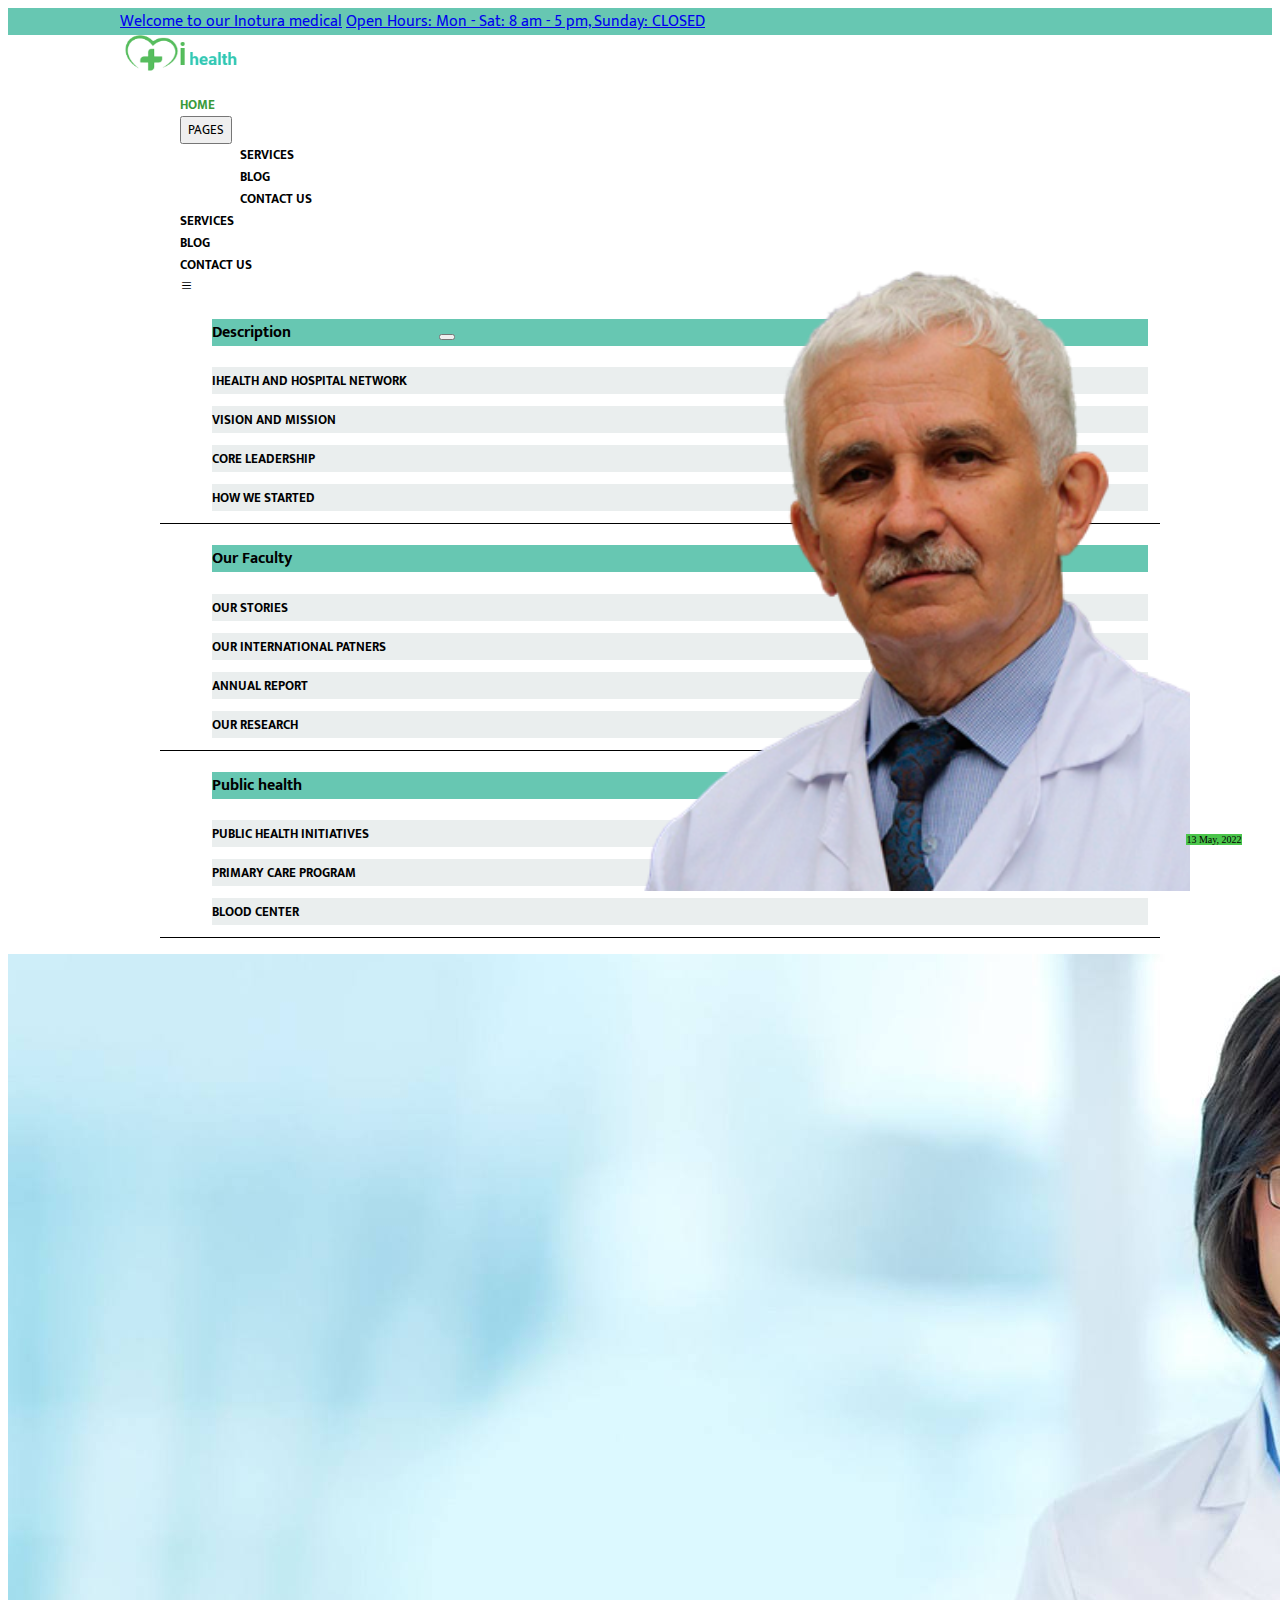
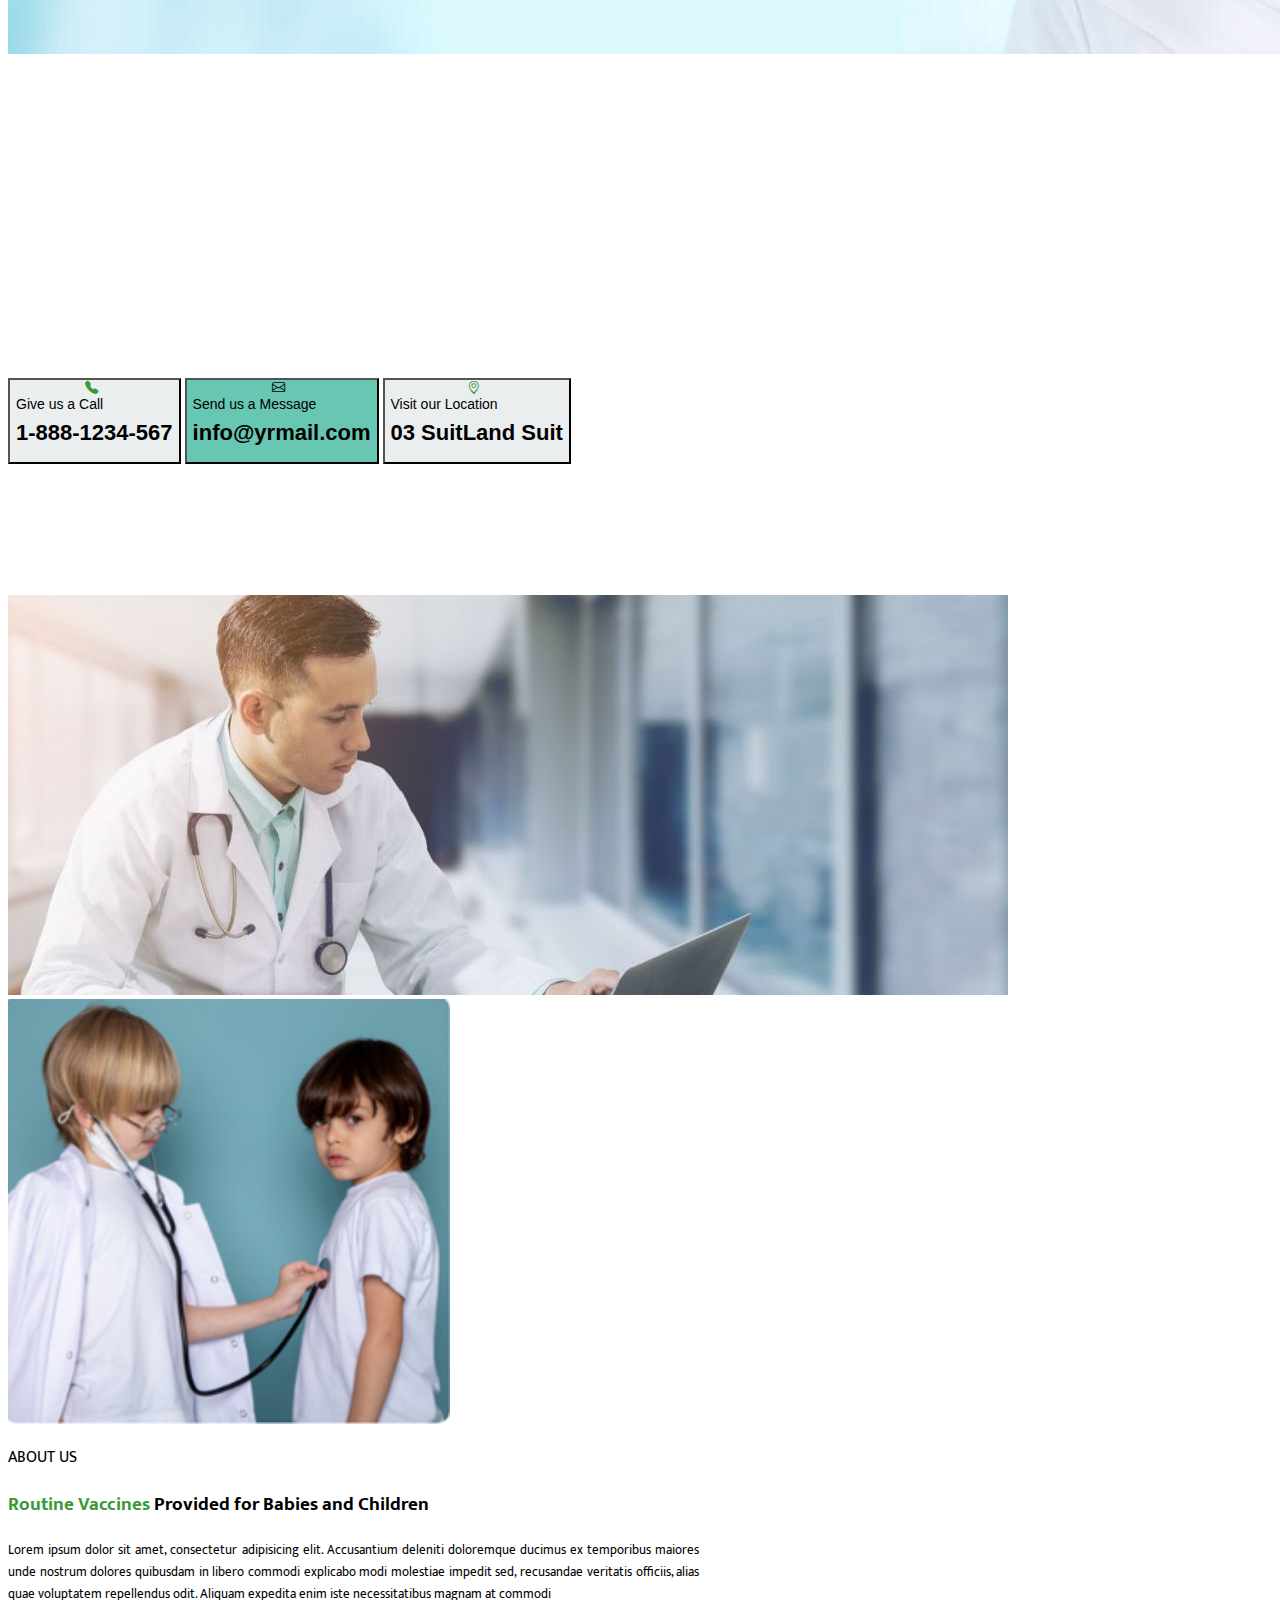
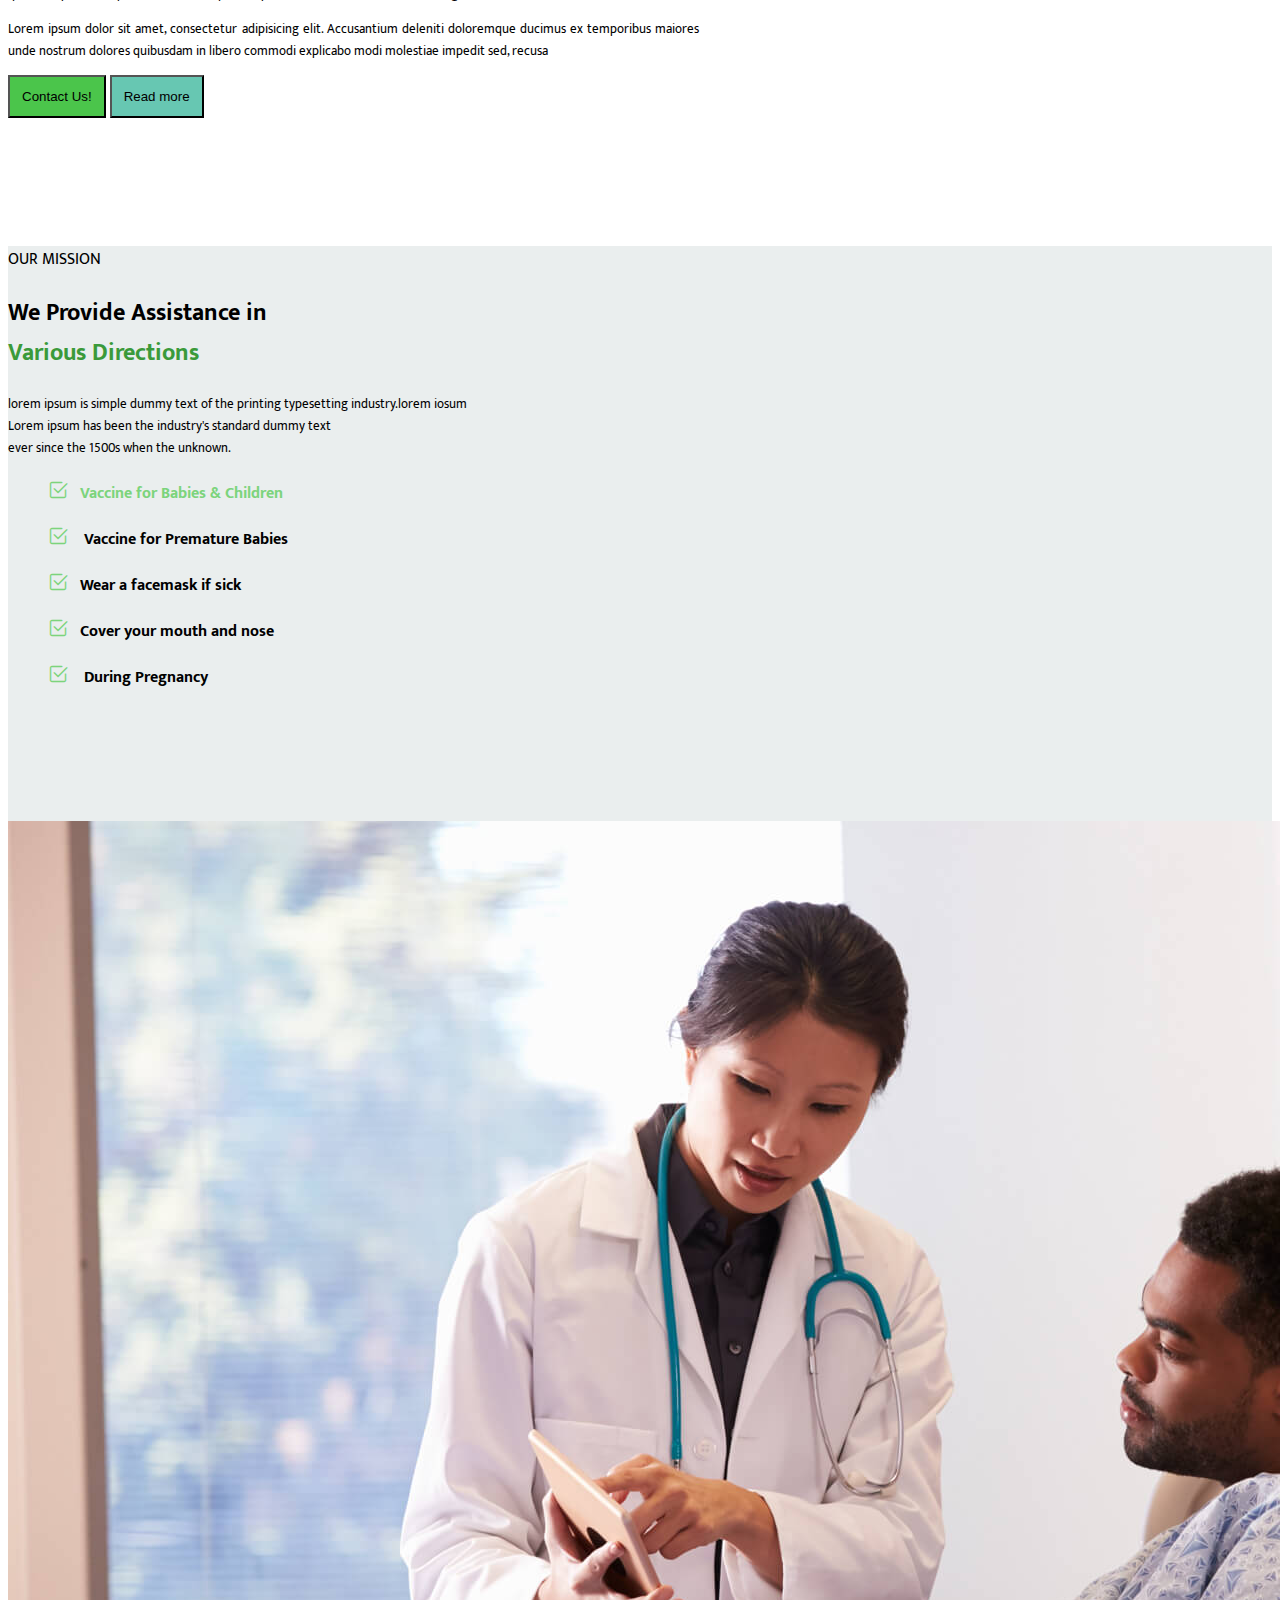
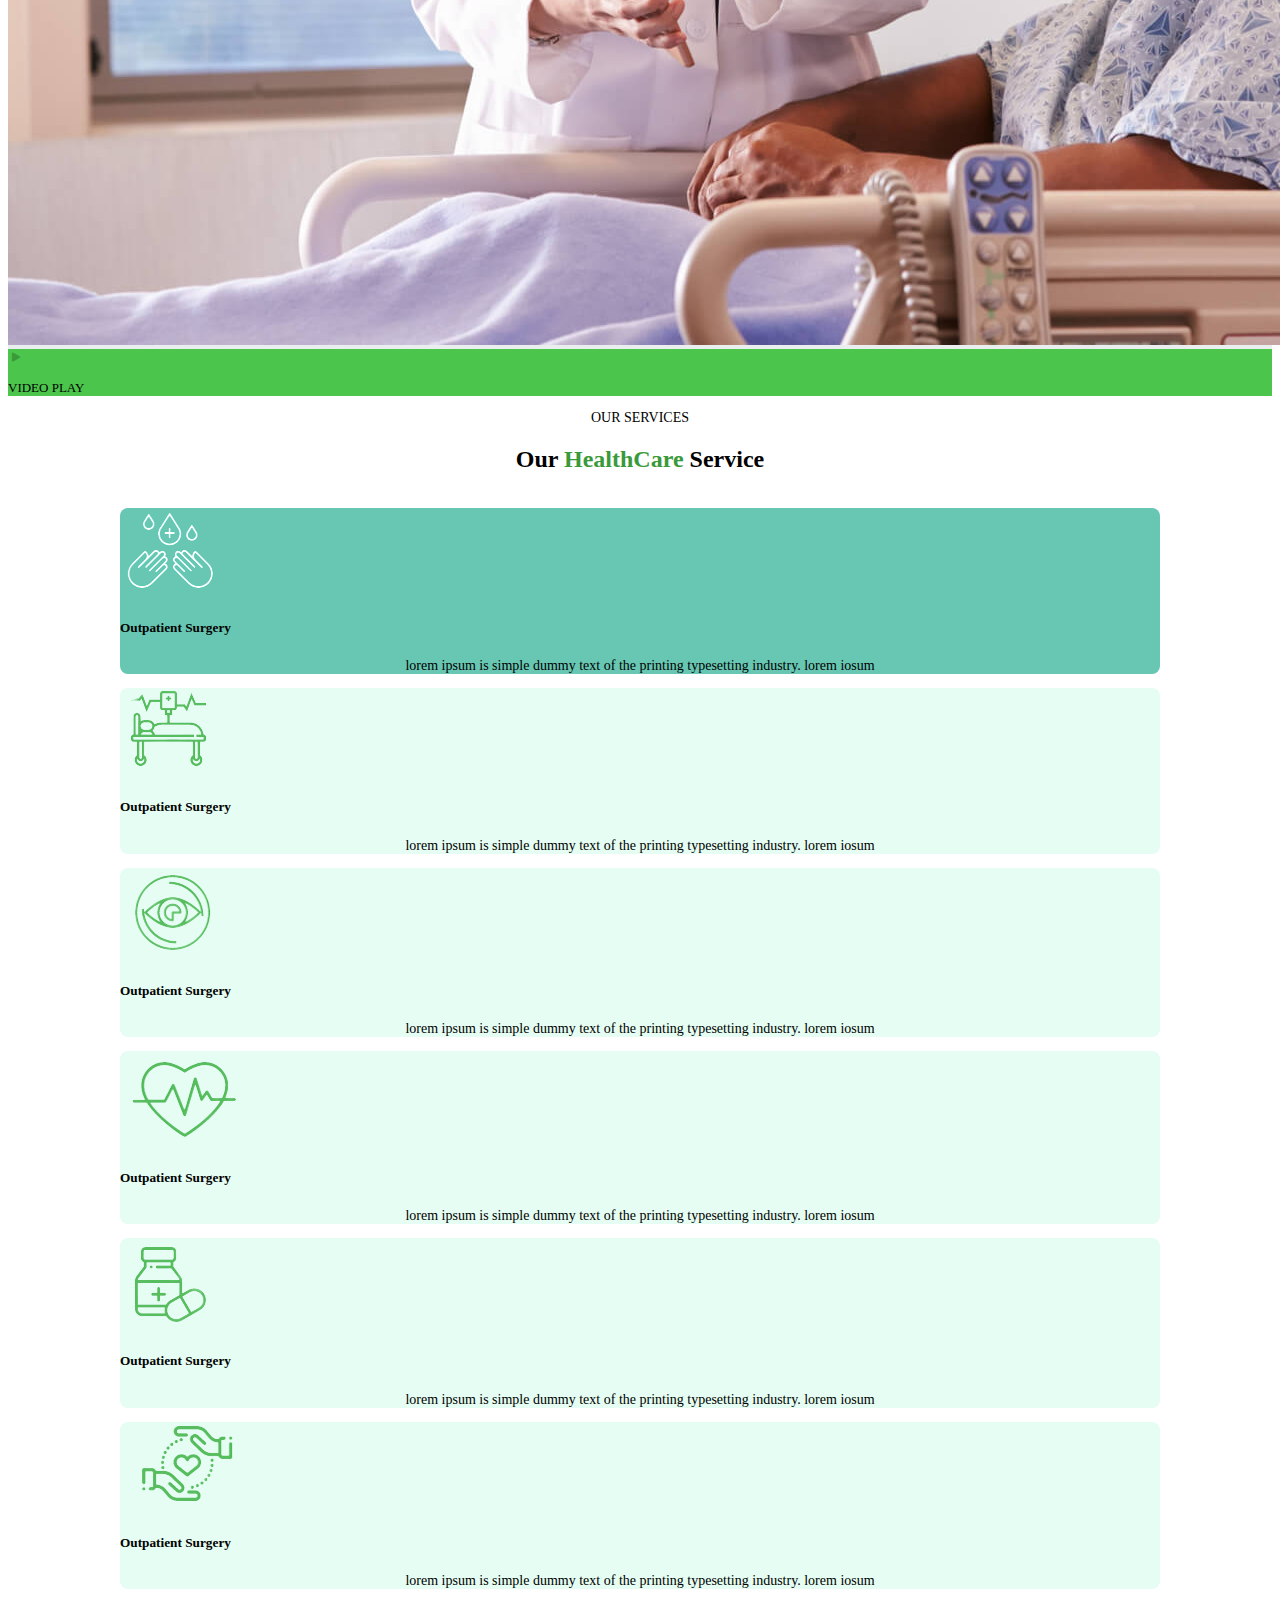
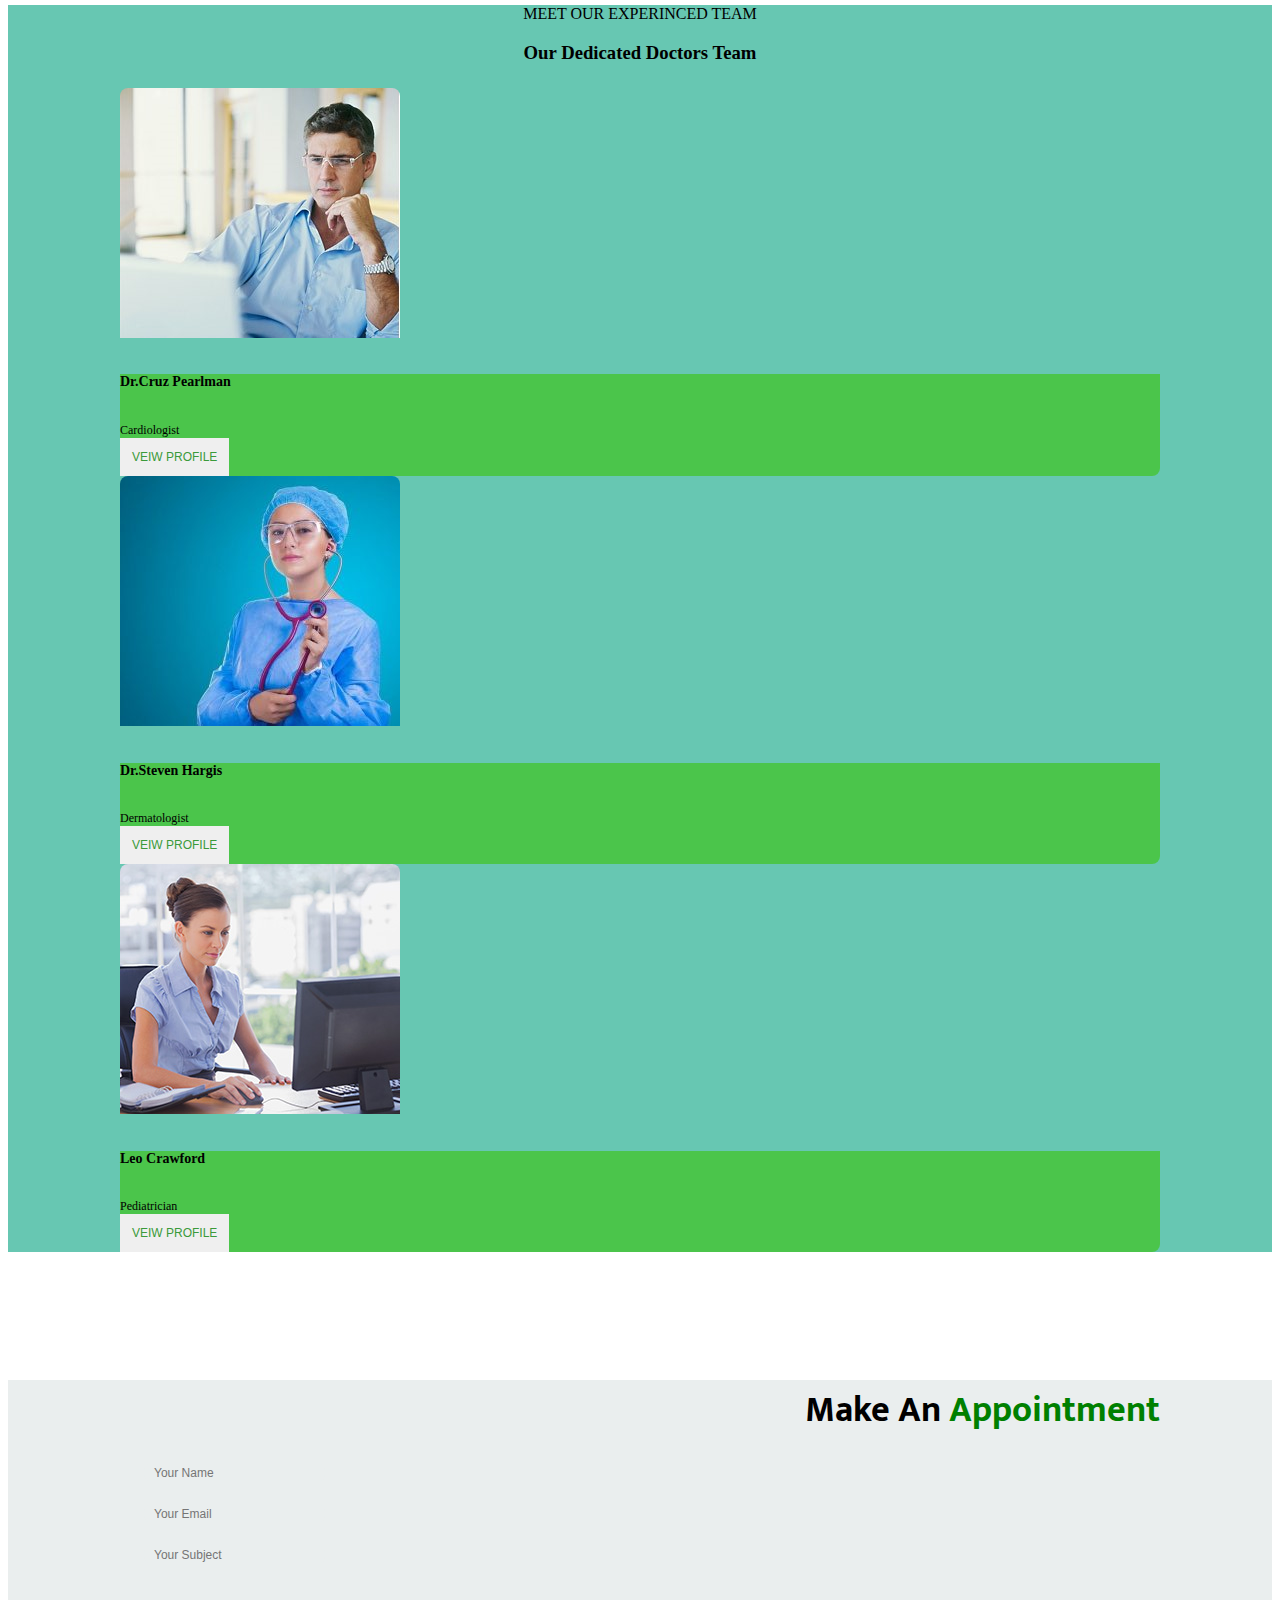
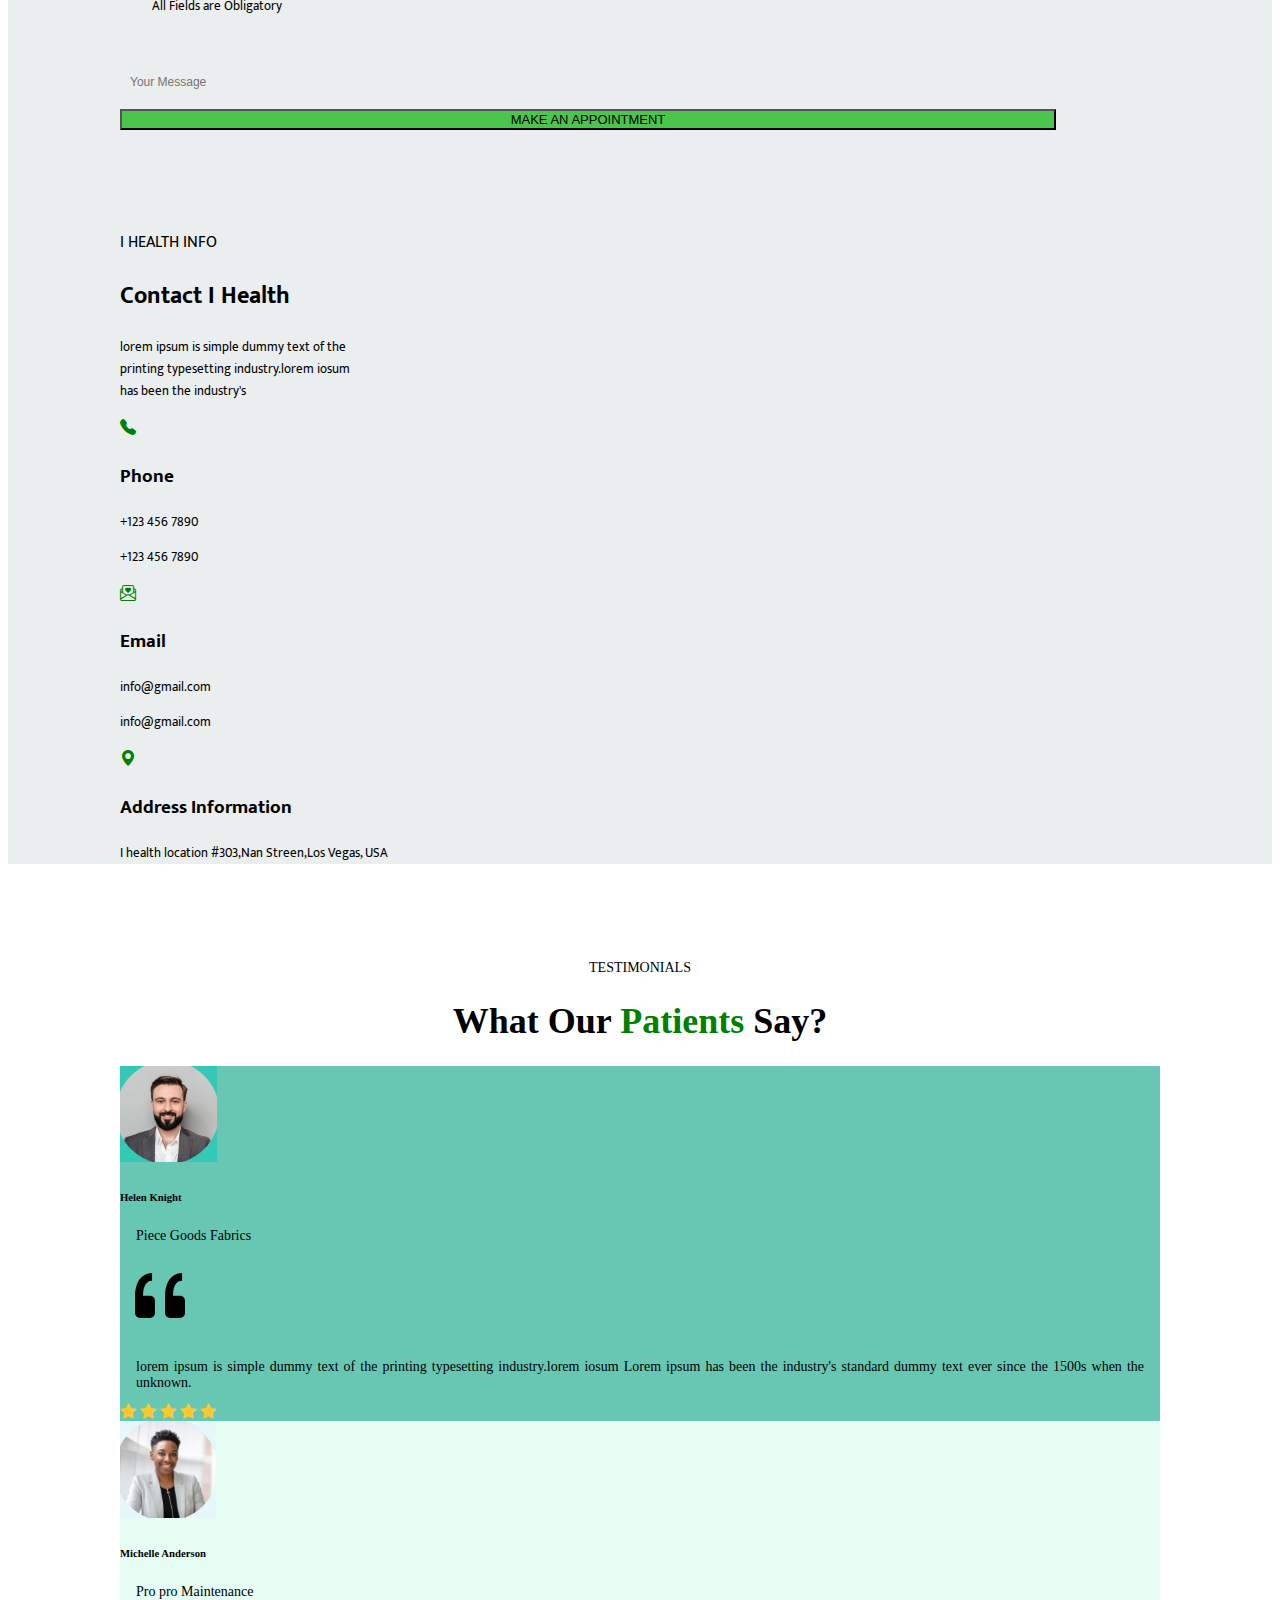
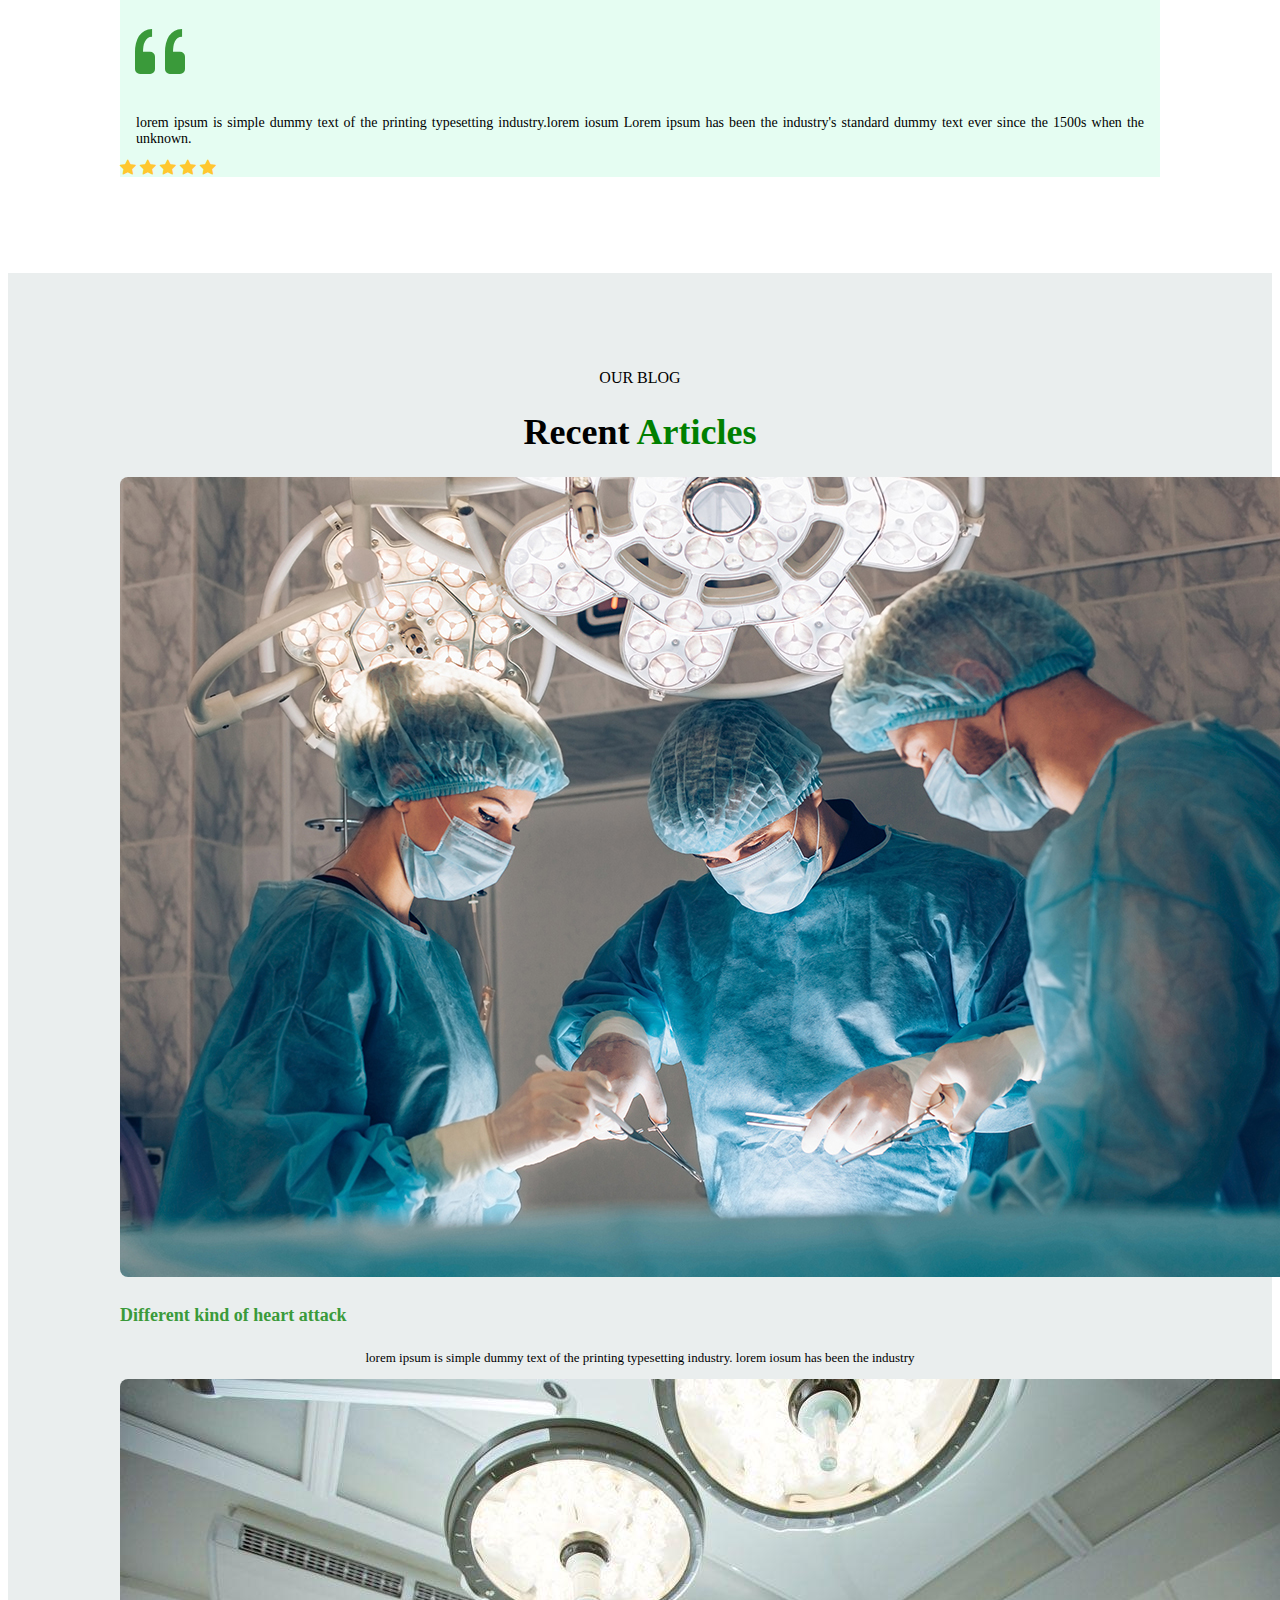
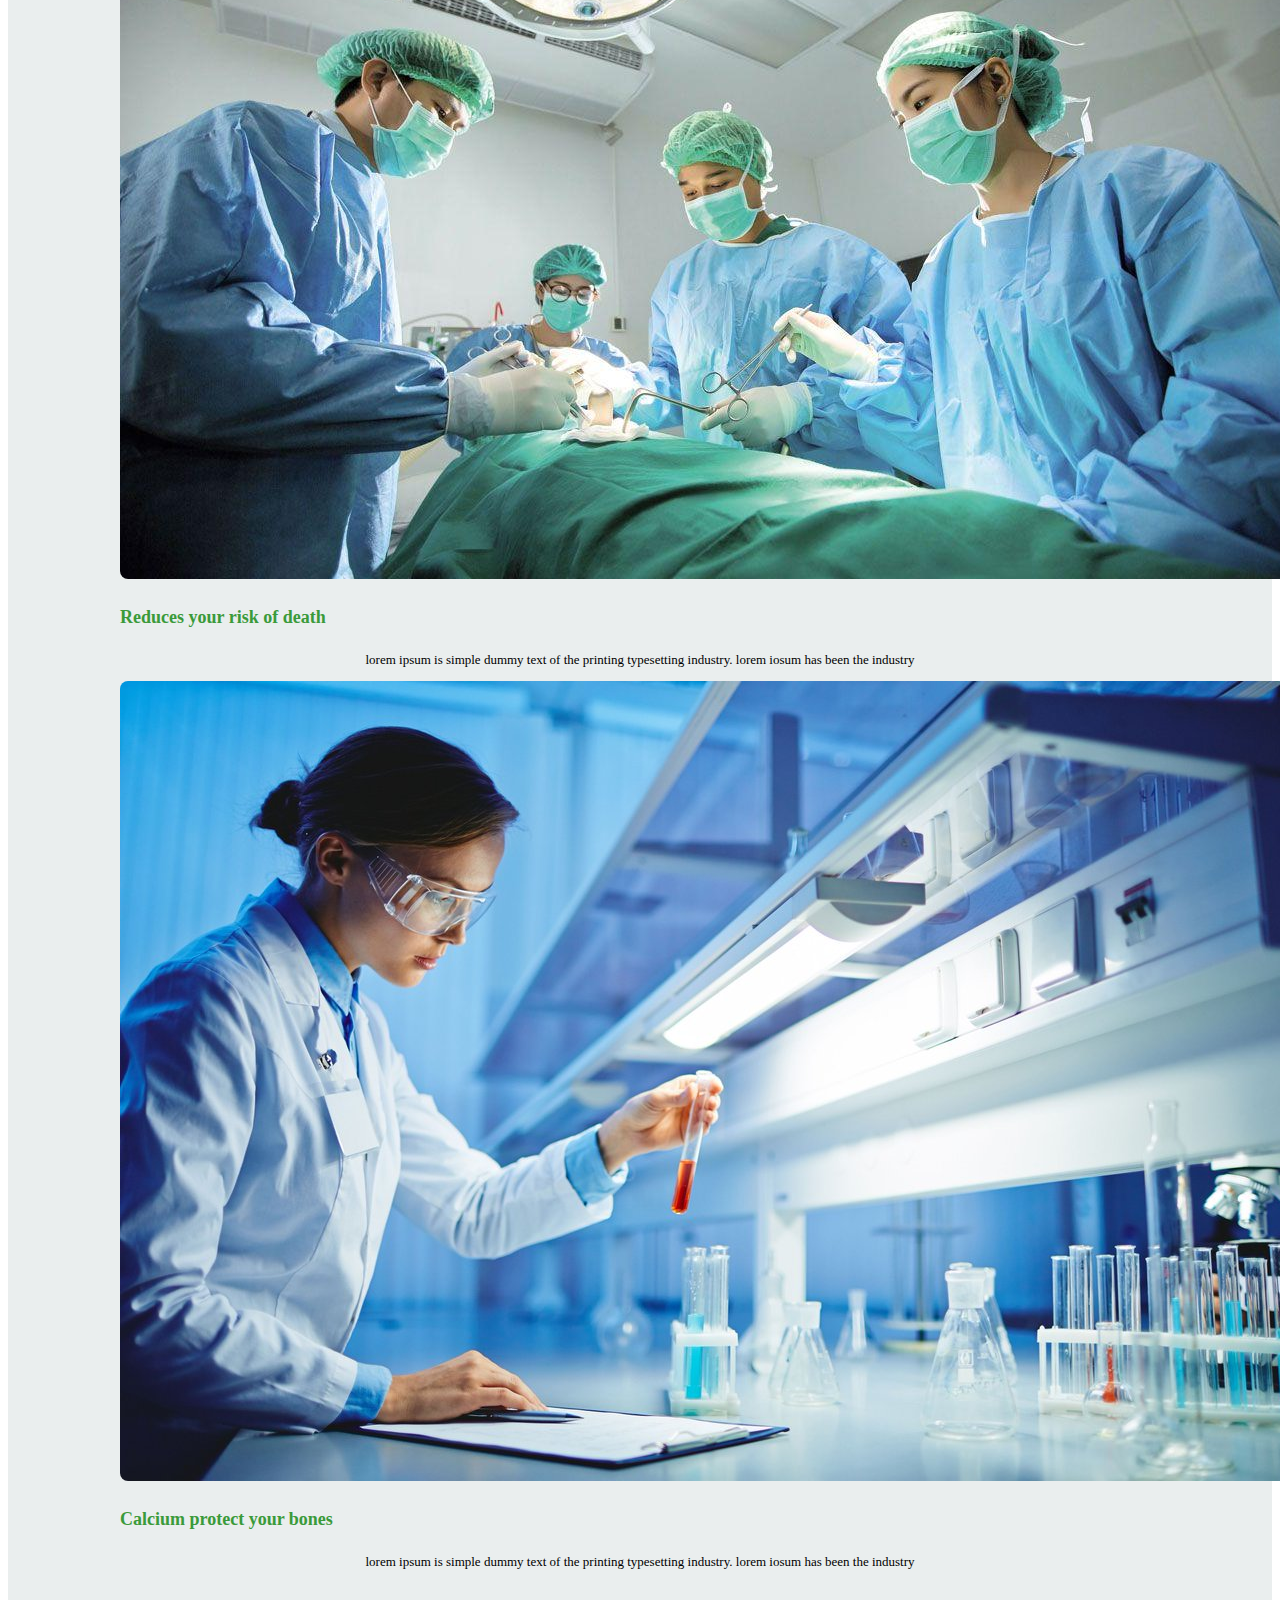
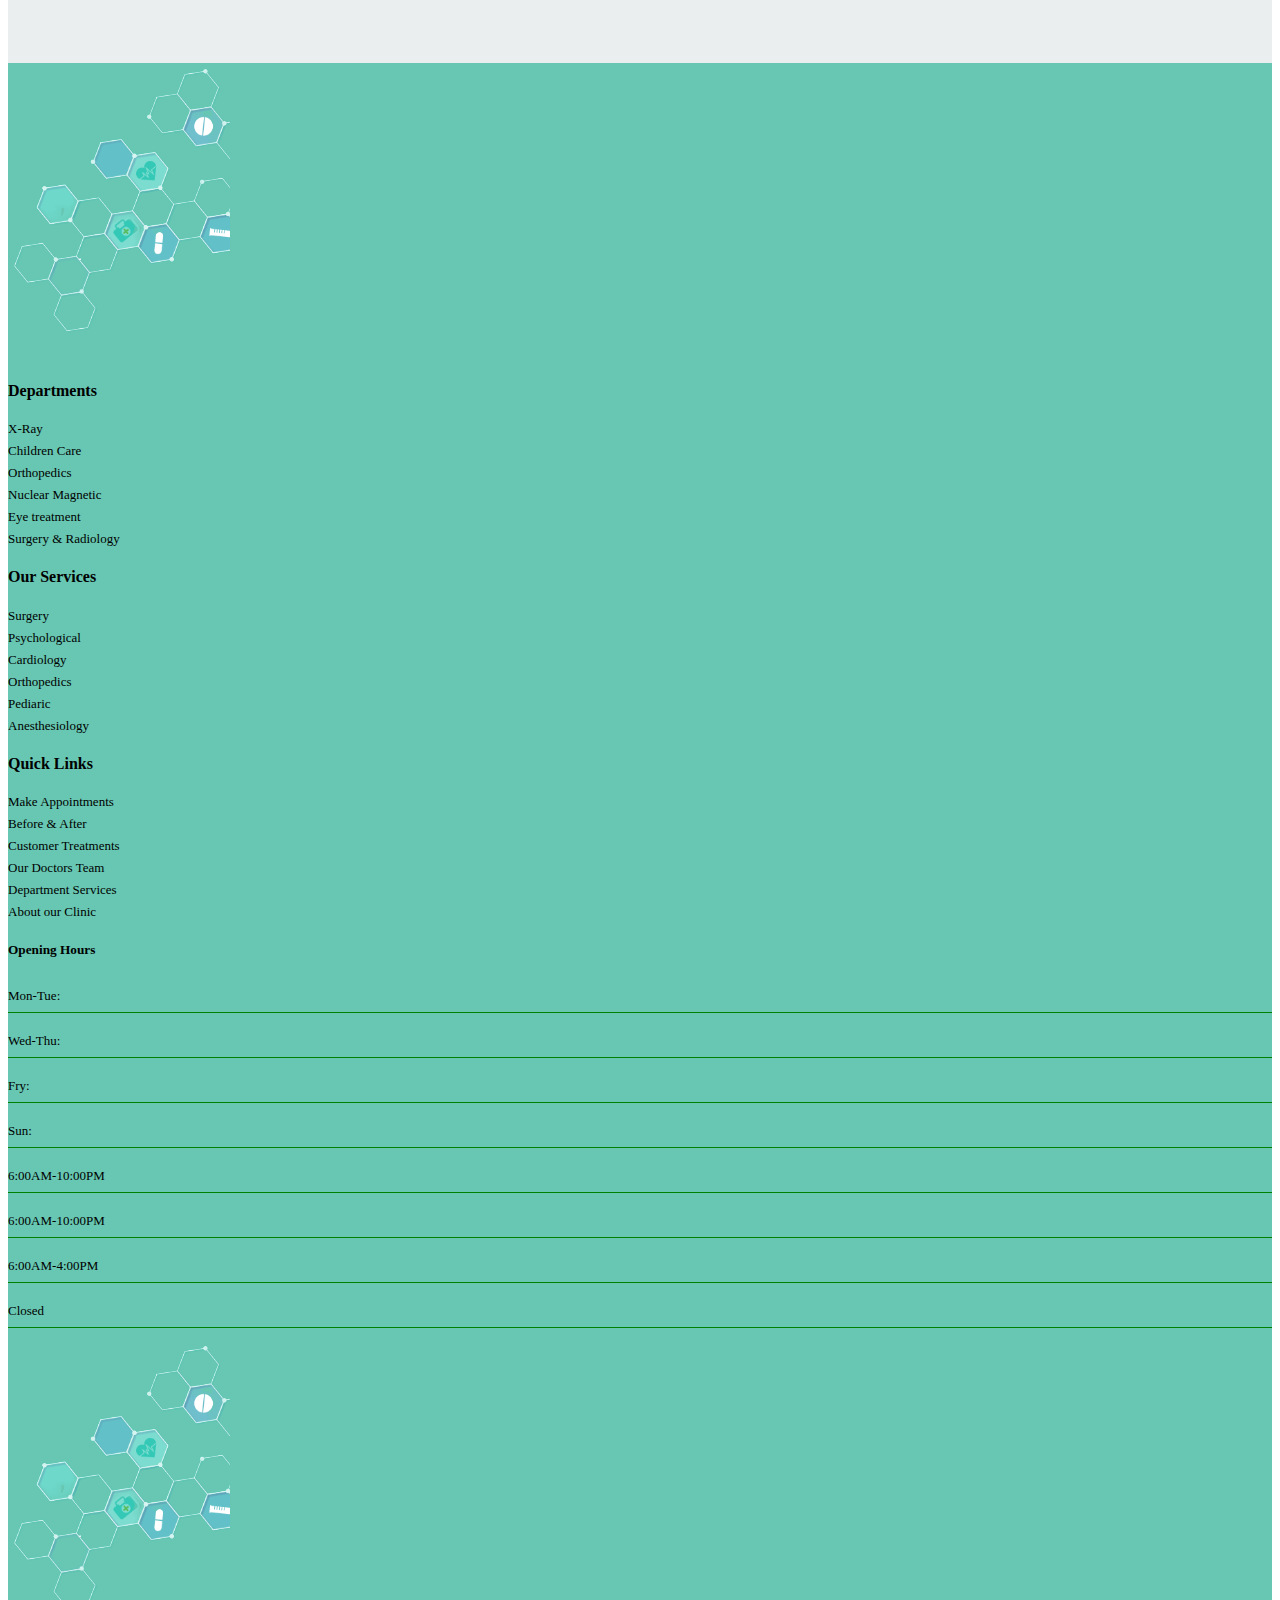
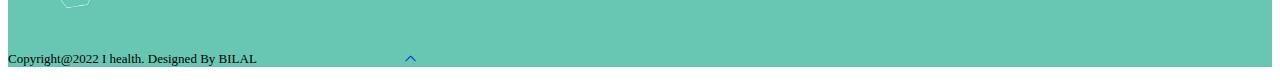
<file: index.html>
<!doctype html>
<html lang="en">
  <head>
    <meta charset="utf-8">
    <meta name="viewport" content="width=device-width, initial-scale=1">
    <link href="https://cdn.jsdelivr.net/npm/bootstrap@5.0.2/dist/css/bootstrap.min.css" rel="stylesheet" integrity="sha384-EVSTQN3/azprG1Anm3QDgpJLIm9Nao0Yz1ztcQTwFspd3yD65VohhpuuCOmLASjC" crossorigin="anonymous">
    <link rel="stylesheet" href="https://cdn.jsdelivr.net/npm/bootstrap-icons@1.9.1/font/bootstrap-icons.css">
    <link rel="preconnect" href="https://fonts.googleapis.com">
   <link rel="preconnect" href="https://fonts.gstatic.com" crossorigin>
    <link href="https://fonts.googleapis.com/css2?family=Mukta:wght@200;300;400;500;600;700;800&display=swap" rel="stylesheet">
    <link rel="stylesheet" href="./assets/css/styles.css">
  </head>
  
  <body>
    <header class="header" id="head">
    <div class="top-secondary-nav bg-main">
      <div class="container">
      <nav class="navbar navbar-light bg-main ">
        <div class="container-fluid d-flex px-6 py-2 ">
          <a class="navbar-brand text-white fs-6 ff-1 center" href="#">Welcome to our Inotura medical</a>
          <a class="navbar-brand text-white fs-6 ff-1 m-0 center" href="#">Open Hours: Mon - Sat: 8 am - 5 pm, Sunday: CLOSED</a>
        </div>
      </nav>
    </div><!-- /.container -->
    </div><!-- /.top-secondary-nav -->
    <div class="top-primary-nav">
      <div class="container">
        <nav class="navbar navbar-light p-0">
          <div class="container-fluid px-6 d-flex align-items-center">
            <a class="navbar-brand "><img src="./assets/img/logo.PNG" alt=""></a>
            <ul class="d-flex align-items-center p-0 m-0">
              <li><a class="fc-1" href="./index.html">HOME</a></li>
              <li><div class="dropdown">
                <button class="btn btn-secondary dropdown-toggle bg-transparent text-dark border-0 p-0 fs-7 fw-bold ff-1" type="button" id="dropdownMenuButton1" data-bs-toggle="dropdown" aria-expanded="false">
                  PAGES
                </button>
                <ul class="dropdown-menu" aria-labelledby="dropdownMenuButton1">
                  <li><a class="dropdown-item" href="./service-details.html">Services</a></li>
                  <li><a class="dropdown-item" href="./blog.html">Blog</a></li>
                  <li><a class="dropdown-item" href="./contact-us.html">Contact Us</a></li>
                </ul>
              </div></li>
              <li class="display"><a href="./service-details.html">services</a></li>
              <li class="display"><a href="./blog.html">blog</a></li>
              <li class="display"><a href="./contact-us.html">Contact Us </a></li>
              <li class="me-0"><a class="btn btn-primary bg-transparent border-0 p-0" data-bs-toggle="offcanvas" href="#offcanvasExample" role="button" aria-controls="offcanvasExample">
                <i class="bi bi-list fs-1"></i>
              </a></li>
              
              <div class="offcanvas offcanvas-end" tabindex="-1" id="offcanvasExample" aria-labelledby="offcanvasExampleLabel">
                
                <div class="offcanvas-body py-0">
                  <div class="side-nav-bar w-100 bg-light ff-1" id="sidebar">
                    <ul class="px-2">
                      <li><h4 class="bg-main text-white p-2 m-0 d-flex align-items-center">Description <span><button type="button" class="btn-close text-reset ms-6 w-0" data-bs-dismiss="offcanvas" aria-label="Close"></button></span> </h4></li>
                      
                      <li><a href="">IHealth and Hospital Network</a></li>
                      <li><a href="">Vision and Mission</a></li>
                      <li><a href="">Core leadership</a></li>
                      <li><a href="">How We Started</a></li>
                      
                    </ul>
                    <ul class="px-2">
                      <li><h4 class="bg-main text-white p-2 m-0">Our Faculty</h4></li>
                      <li><a href="">Our Stories</a></li>
                      <li><a href="">Our International Patners</a></li>
                      <li><a href="">Annual Report</a></li>
                      <li><a href="">Our Research</a></li>
                    </ul>
                    <ul class="px-2">
                      <li><h4 class=" bg-main text-white p-2 m-0">Public health</h4></li>
                      <li><a href="">Public Health Initiatives</a></li>
                      <li><a href="">Primary Care Program</a></li>
                      <li><a href="">Blood Center</a></li>
                      
                    </ul>
                    </div><!-- /.side-nav-bar -->
                </div>
              </div>
              
              
            </ul>
          </div>
        </nav>

      </div> <!-- /.container -->

    </div> <!-- /.top-primary-nav -->
    
    </header><!-- /.header -->

    <main class="main overflow-hidden">
      <div class="banner position-relative">
      

      <div id="carouselExampleCaptions" class="carousel slide" data-bs-ride="carousel">
        <div class="carousel-inner">
          <div class="carousel-item active">
            <img src="./assets/img/banner-2.jpg" class="d-block w-100" alt="...">
            
           
            <div class="carousel-caption d-none d-md-block text-start">
              <h1 class=" fs-8 text-dark">We are Commited to Your</h1>
             <h1 class="fc-1 fs-8">Best Health</h1>
             <p class="text-dark">lorem ipsum is simple dummy text of the printing  typesetting industry.<br>lorem iosum
             Lorem ipsum has  been the industry's standard dummy <br>text
             ever since  the 1500s when the unknown.</p>
             <a href="#appointment"><button class="border-0 bg-green text-white p-12 rounded-pill me-2">Book an Appointment</button></a>
             <button class="border-0 bg-main text-white p-12 rounded-pill ms-2">Play Now</button>
            </div>
          </div>
          </div>
        </div>
    


      <div class="info-wrapper ff-1 d-flex w-100 position-absolute top-100 start-50 translate-middle justify-content-center d-none d-lg-flex">
       
        <a href="./contact-us.html" target="_blank" class="t-none"> <button class="border-0 bg-grey p-4 d-flex align-items-center me-2">
        <i class="bi bi-telephone-fill me-2 fs-3 fc-1"></i>
        <span>
        <p>Give us a Call</p>
        <h4>1-888-1234-567</h4>
        </span></button></a>
        <a href="https://mail.google.com/mail/u/0/#inbox?compose=GTvVlcSMVWChgZZWgfVwgFfgHQTRbWrHXmpFrJBpMHWngzxXWkmxvwvgnJbbQlhSHjdHHxhGFTTdJ" target="_blank" class="t-none"><button class="border-0 p-4 d-flex align-items-center mx-1 bg-main text-white">
        <i class="bi bi-envelope me-2 fs-3"></i>
        <span>
        <p>Send us a Message</p>
        <h4>info@yrmail.com</h4>
        </span></button></a>
        <a href="https://www.google.com/maps/search/03+suitland+suit/@33.2605859,4.1896605,3z" target="_blank" class="t-none"><button class="border-0 bg-grey p-4 d-flex align-items-center ms-2">
        <i class="bi bi-geo-alt me-2 fs-3 fc-1"></i>
        <span>
        <p>Visit our Location</p>
        <h4>03 SuitLand Suit</h4>
        </span></button></a>
        
    
      
      </div><!-- /.info-wrapper -->
      </div><!-- /.banner -->
      <div class="about-wrapper mt-8 ">
      <div class="row">
      <div class="col-md-6">
      <div class="images position-relative">
      <img class="w-100 rounded-3" src="./assets/img/doc.jpg" alt="">
        <img class="mt-3 rounded-3 w-35" src="./assets/img/doc-3.PNG" alt="">
        <img class="upper-layer rounded-3 h-70" src="./assets/img/doc-2.PNG" alt="">

      </div><!-- /.images -->
      </div><!-- /.col-md-6 -->
      <div class="col-md-6 mt-5 ff-1 d-flex align-items-center pe-6">
        <div class="des-box w-60 ms-3">

        <p>ABOUT US</p>
        <h3><span class="fc-1 ff-1">Routine Vaccines</span> Provided for Babies and Children</h3>
        <p class="fs-7 ff-1">Lorem ipsum dolor sit amet, consectetur adipisicing elit. Accusantium deleniti doloremque ducimus ex temporibus maiores unde nostrum dolores quibusdam in libero commodi explicabo modi molestiae impedit sed, recusandae veritatis officiis, alias quae voluptatem repellendus odit. Aliquam expedita enim iste necessitatibus magnam at commodi</p>
        <p class="fs-7 ff-1">Lorem ipsum dolor sit amet, consectetur adipisicing elit. Accusantium deleniti doloremque ducimus ex temporibus maiores unde nostrum dolores quibusdam in libero commodi explicabo modi molestiae impedit sed, recusa</p>
        <p class="fs-7 ff-1 more-text" id="extraText">Lorem ipsum dolor sit amet, consectetur adipisicing elit. Accusantium deleniti doloremque ducimus ex temporibus maiores unde nostrum dolores quibusdam in libero commodi explicabo modi molestiae impedit sed,</p>
        <a href="./contact-us.html" class="t.none"><button class="border-0 bg-green text-white p-12 rounded-pill me-2 px-4">Contact Us!</button></a>
       <button class="border-0 bg-main text-white p-12 rounded-pill ms-2 px-4" id="moreText">Read more</button>
      </div><!-- /.des-box -->
      </div><!-- /.col-md-6 -->
      </div><!-- /.row -->
      </div> <!-- /.about-wrapper -->

      <div class="mission-wrapper mt-5 mb-5 bg-grey">
        <div class="row align-items-center">
          <div class="col-md-6 d-flex justify-content-end ff-1">
            <div class="details-box w-60 mt-8 mb-8">
          <p>OUR MISSION</p>
          <h2 class="">We Provide Assistance in <br> <span class="fc-1">Various Directions</span></h2>
          <p class="fs-7">lorem ipsum is simple dummy text of the printing typesetting industry.lorem iosum <br>Lorem ipsum has been the industry's standard dummy text <br>ever since the 1500s when the unknown.</p>
          <ul class="m-0 p-0">
            <li style="color: rgb(124, 212, 124)!important; font-weight:bold"><i class="bi bi-check2-square"></i>Vaccine for Babies & Children</li>
            <li><i class="bi bi-check2-square"></i> Vaccine for Premature Babies</li>
            <li><i class="bi bi-check2-square"></i>Wear a facemask if sick</li>
            <li><i class="bi bi-check2-square"></i>Cover your mouth and nose </li>
            <li><i class="bi bi-check2-square"></i> During Pregnancy</li>
          </ul>  
        </div><!-- /.details-box -->
        </div><!-- /.col-md-6 -->
        <div class="col-md-6 mt-5 mb-5 position-relative">
         <img class=" w-100 h-50 rounded-3" src="./assets/img/doc-3.jpg" alt="">
         <div class="play-btn d-flex align-items-center bg-green rounded-pill position-absolute start-0 translate-middle py-1 pe-2 ps-1 d-none d-md-flex cursor" id="play">
          <i class="bi bi-play-fill fc-1 bg-light fs-5 rounded-circle me-2 p-1"></i>
          <p class="m-0 fs-7 text-white p-2">VIDEO PLAY</p>
          </div> <!-- /.play-btn -->
         
        </div><!-- /.col-md-6 -->

        </div><!-- /.row -->
        <div class="video " id="video">
          <iframe width="65%" height="480" src="https://www.youtube.com/embed/j7d8xXCrvn0" title="Visiting the Doctor 🤒 English Conversation" frameborder="0" allow="accelerometer; autoplay; clipboard-write; encrypted-media; gyroscope; picture-in-picture" allowfullscreen></iframe>"
          <i class="bi bi-x-circle ms-6 cursor" id="close"></i>
        </div><!-- /.video -->


      </div><!-- /.mission-wrapper -->
     <div class="services-wrapper ">
      <div class="container px-6">
        
        <p>OUR SERVICES</p>
        <h2>Our <span class="fc-1">HealthCare</span> Service</h2>
        <div class="row justify-content-center">
          <div class="col-md-4 d-flex justify-content-center text-white mb-3">
          <div class="service-card py-3 rounded-4 w-100 bg-main">
            <div class="img-closer d-flex justify-content-center">
              <img src="./assets/img/services/1.png" alt="" class="">

            </div><!-- /.img-closer -->
          <h5 class="text-center mt-3 fw-bold">Outpatient Surgery</h5>
          <p class="fs-7 px-4 text-center">lorem ipsum is simple dummy text of the printing typesetting industry. lorem iosum</p>
          </div><!-- /.service-card -->

          </div><!-- /.col-md-4 -->
          <div class="col-md-4 d-flex justify-content-center mb-3">
          <div class="service-card py-3 rounded-4 w-100 bg-services">
            <div class="img-closer d-flex justify-content-center">
              <img src="./assets/img/services/2.png" alt="" class="">

            </div><!-- /.img-closer -->
          <h5 class="text-center mt-3 fw-bold">Outpatient Surgery</h5>
          <p class="fs-7 px-4 text-center">lorem ipsum is simple dummy text of the printing typesetting industry. lorem iosum</p>
          </div><!-- /.service-card -->

          </div><!-- /.col-md-4 -->
          <div class="col-md-4 d-flex justify-content-center mb-3">
          <div class="service-card py-3 rounded-4 w-100 bg-services">
            <div class="img-closer d-flex justify-content-center">
              <img src="./assets/img/services/3.png" alt="" class="">

            </div><!-- /.img-closer -->
          <h5 class="text-center mt-3 fw-bold">Outpatient Surgery</h5>
          <p class="fs-7 px-4 text-center">lorem ipsum is simple dummy text of the printing typesetting industry. lorem iosum</p>
          </div><!-- /.service-card -->

          </div><!-- /.col-md-4 -->
          <div class="col-md-4 d-flex justify-content-center">
          <div class="service-card py-3 rounded-4 w-100 bg-services">
            <div class="img-closer d-flex justify-content-center">
              <img src="./assets/img/services/4.png" alt="" class="">

            </div><!-- /.img-closer -->
          <h5 class="text-center mt-3 fw-bold">Outpatient Surgery</h5>
          <p class="fs-7 px-4 text-center">lorem ipsum is simple dummy text of the printing typesetting industry. lorem iosum</p>
          </div><!-- /.service-card -->

          </div><!-- /.col-md-4 -->
          <div class="col-md-4 d-flex justify-content-center">
          <div class="service-card py-3 rounded-4 w-100 bg-services">
            <div class="img-closer d-flex justify-content-center">
              <img src="./assets/img/services/5.png" alt="" class="">

            </div><!-- /.img-closer -->
          <h5 class="text-center mt-3 fw-bold">Outpatient Surgery</h5>
          <p class="fs-7 px-4 text-center">lorem ipsum is simple dummy text of the printing typesetting industry. lorem iosum</p>
          </div><!-- /.service-card -->

          </div><!-- /.col-md-4 -->
          <div class="col-md-4 d-flex justify-content-center">
          <div class="service-card py-3 rounded-4 w-100 bg-services">
            <div class="img-closer d-flex justify-content-center">
              <img src="./assets/img/services/6.png" alt="" class="">

            </div><!-- /.img-closer -->
          <h5 class="text-center mt-3 fw-bold">Outpatient Surgery</h5>
          <p class="fs-7 px-4 text-center">lorem ipsum is simple dummy text of the printing typesetting industry. lorem iosum</p>
          </div><!-- /.service-card -->

          </div><!-- /.col-md-4 -->
          
         </div><!-- /.row -->
           
        
      </div><!-- /.container -->
     </div><!-- /.services-wrapper -->

     <div class="staff-wrapper w-100 bg-main my-5">
      <div class="container pt-5 px-6 text-white">
      <p class="my-4">MEET OUR EXPERINCED TEAM</p>
      <h3>Our Dedicated Doctors Team</h3>
      
      <div class="row justify-content-center">
       <div class="col-lg-4">
        <div class="profile-card pt-4 w-100">
          
            <img src="./assets/img/staff/1.PNG" alt="" class="w-100 ">
            <div class="card-body d-flex bg-green text-white">
              <span> 
                <h6 style="text-align: initial; font-size: 14px;">Dr.Cruz Pearlman</h6>
                <p style="text-align: initial; font-size: 12px; margin: 0;">Cardiologist</p>
              </span>
              <a href="https://oladoc.com/pakistan/rawalpindi/dr/cardiologist/omer-aziz-mirza/402579" target="_blank"><button class="rounded-pill fc-1">VEIW PROFILE</button></a>
            </div>
           
        </div><!-- /.profile-card -->
          
        
       </div><!-- /.col-lg-4 -->
       <div class="col-lg-4">
        <div class="profile-card pt-4 w-100">
          
            <img src="./assets/img/staff/2.PNG" alt="" class="w-100 ">
            <div class="card-body d-flex bg-green text-white">
              <span> 
                <h6 style="text-align: initial; font-size: 14px;">Dr.Steven Hargis</h6>
                <p style="text-align: initial; font-size: 12px; margin: 0;">Dermatologist</p>
              </span>
              <a href="https://oladoc.com/pakistan/islamabad/dr/dermatologist/maimoona-mumtaz/679775" target="_blank"><button class="rounded-pill fc-1">VEIW PROFILE</button></a>
            </div>
           
        </div><!-- /.profile-card -->
          
        
       </div><!-- /.col-lg-4 -->
       <div class="col-lg-4">
        <div class="profile-card pt-4 w-100">
          
            <img src="./assets/img/staff/3.PNG" alt="" class="w-100 ">
            <div class="card-body d-flex bg-green text-white">
              <span> 
                <h6 style="text-align: initial; font-size: 14px;">Leo Crawford</h6>
                <p style="text-align: initial; font-size: 12px; margin: 0;">Pediatrician</p>
              </span>
              <a href="https://oladoc.com/pakistan/islamabad/dr/pediatrician/asma-haroon/1302535" target="_blank"><button class="rounded-pill fc-1">VEIW PROFILE</button></a>
            </div>
           
        </div><!-- /.profile-card -->
          
        
       </div><!-- /.col-lg-4 -->

     
      </div><!-- /.row -->
      </div><!-- /.container -->
     </div><!-- /.staff-wrapper -->

     <div class="appointment-wrapper mt-8 bg-grey ff-1" id="appointment">
      <div class="container px-6">
       <div class="row">
        <div class="col-md-7 d-flex justify-content-center">
        <div class="appointment-box bg-light my-6 pb-4">
        <h1 class="m-5 mb-2">Make An <span>Appointment</span></h1>
        <div class="detail-box d-flex">

        
        <div class="person-details">
         <input type="text" placeholder="Your Name" id="name" >
         <input type="text" placeholder="Your Email" id="email">
         <input type="text" placeholder="Your Subject" id="subject">
         <p class="fs-7">All Fields are Obligatory</p>
        </div><!-- /.person-details -->
        <div class="comment-box">
         <input type="text" placeholder="Your Message" id="message">
         <button class="border-0 bg-green text-white rounded-pill me-2 w-90  py-2 fs-7" id="booking">MAKE AN APPOINTMENT</button>
        </div><!-- /.comment-box -->
        </div><!-- /.appointment-box -->
      </div><!-- /.detail-box -->
        </div> <!-- /.col-md-7 -->
        <div class="col-md-5">
          <div class="info-box my-6">
         <div class="health-info ms-4">
         <p>I HEALTH INFO</p>
         <h2 class="fw-bold">Contact I Health</h2>
         <p class="fs-7 my-4">lorem ipsum is simple dummy text of the<br> printing  typesetting industry.lorem iosum <br> has been the industry's</p>
         </div><!-- /.health-info -->
         <div class="contact-details d-flex ms-4">
          <div class="phone-details d-flex me-5 mb-3">
            <a href="./contact-us.html" target="_blank"><i class="bi bi-telephone-fill fs-4 me-2"></i></a>
            <div class="phone">
             <h3 class="fs-4 fw-bold">Phone</h3>
             <p class="m-0 fs-7">+123 456 7890</p>
             <p class="fs-7">+123 456 7890</p>
            </div><!-- /.phone -->
          </div> <!-- /.phone-details -->
          <div class="email-details d-flex ms-2">
            <a href="https://mail.google.com/mail/u/0/#inbox?compose=GTvVlcSMVWChgZZWgfVwgFfgHQTRbWrHXmpFrJBpMHWngzxXWkmxvwvgnJbbQlhSHjdHHxhGFTTdJ" target="_blank"><i class="bi bi-envelope-paper-heart fs-4 me-2"></i></a>
            <div class="email">
              <h3 class="fs-4 fw-bold">Email</h3>
              <p class="m-0 fs-7">info@gmail.com</p>
              <p class="fs-7">info@gmail.com</p>
            </div><!-- /.email -->
          </div> <!-- /.email-details -->
         </div><!-- /.contact-details -->
         <div class="address-details d-flex ms-4">
          <a href="https://www.google.com/maps/search/03+suitland+suit/@33.2605859,4.1896605,3z" target="_blank"><i class="bi bi-geo-alt-fill fs-4 me-2"></i></a>
          <div class="address">
          <h3 class="fs-4 fw-bold">Address Information</h3>
          
          <p class="fs-7">I health location #303,Nan Streen,Los Vegas, USA</p>
          </div><!-- /.address -->
         </div><!-- /.address-details -->
        </div><!-- /.info-box -->
        </div><!-- /.col-md-5 -->
       </div> <!-- /.row -->

       <div class="appointment-made" id="confirm-msg">
        <div class="appreciation-message">
        <h1 class="text-center fw-bold mb-3 d-flex align-items-center">CONGRATULATIONS!<i class="bi bi-x-circle ms-4 fs-3 cursor" id="close-msg"></i></h1>
        <p class="text-center mb-1">YOUR APPOINTMENT HAS BEEN MADE</p>
        <p class="text-center">TIME: MONDAY, 21st NOV 2022, 7:00 PM</p>

        </div><!-- /.appreciation-message -->
       </div> <!-- /.appointment-made -->
      </div><!-- /.container -->
     </div><!-- /.appointment-wrapper -->
     
     <div class="testimonial-wrapper">
      <div class="container my-6 mb-5 px-6">
        <p>TESTIMONIALS</p>
        <h1>What Our <span>Patients</span> Say?</h1>
      <div class="row">
        <div class="col-md-6 d-flex justify-content-center">
          <div class="reveiw-box bg-main p-3 text-white my-5 rounded-3">
            <div class="patient-details d-flex align-items-center">
            <img src="./assets/img/patients/patient-1.PNG" alt="" class="rounded-circle ms-3">
            <div class="name-box m-4">
             <h6>Helen Knight</h6>
             <p class="m-0">Piece Goods Fabrics</p>
            </div><!-- /.name-box -->
            <i class="bi bi-quote"></i>
            </div><!-- /.patient-details -->

            <p>lorem ipsum is simple dummy text of the printing typesetting industry.lorem iosum
              Lorem ipsum has been the industry's standard dummy text
              ever since the 1500s when the unknown.</p>
              <div class="5stars d-flex justify-content-center">
                <i class="bi bi-star-fill fs-6 me-2 fc-2"></i>
                <i class="bi bi-star-fill fs-6 me-2 fc-2"></i>
                <i class="bi bi-star-fill fs-6 me-2 fc-2"></i>
                <i class="bi bi-star-fill fs-6 me-2 fc-2"></i>
                <i class="bi bi-star-fill fs-6 fc-2"></i>
              </div><!-- /.5stars -->
          </div><!-- /.reveiw-box -->
        </div><!-- /.col-md-6 -->
        <div class="col-md-6 d-flex justify-content-center">
          <div class="reveiw-box bg-services p-3 my-5 rounded-3">
            <div class="patient-details d-flex align-items-center">
            <img src="./assets/img/patients/patient-2.PNG" alt="" class="rounded-circle ms-3">
            <div class="name-box m-4">
             <h6>Michelle Anderson</h6>
             <p class="m-0">Pro pro Maintenance</p>
            </div><!-- /.name-box -->
            <i class="bi bi-quote fc-1"></i>
            </div><!-- /.patient-details -->

            <p>lorem ipsum is simple dummy text of the printing typesetting industry.lorem iosum
              Lorem ipsum has been the industry's standard dummy text
              ever since the 1500s when the unknown.</p>
              <div class="5stars d-flex justify-content-center">
                <i class="bi bi-star-fill fs-6 me-2 fc-2"></i>
                <i class="bi bi-star-fill fs-6 me-2 fc-2"></i>
                <i class="bi bi-star-fill fs-6 me-2 fc-2"></i>
                <i class="bi bi-star-fill fs-6 me-2 fc-2"></i>
                <i class="bi bi-star-fill fs-6 fc-2"></i>
              </div><!-- /.5stars -->
          </div><!-- /.reveiw-box -->
        </div><!-- /.col-md-6 -->

      </div> <!-- /.row -->
      </div> <!-- /.container -->
     </div><!-- /.testimonial-wrapper -->
      
     <div class="blog-wrapper bg-grey">
     <div class="container py-6 pb-4 px-6">
      <p>OUR BLOG</p>
      <h1>Recent <span>Articles</span></h1>
      <div class="article-wrapper">
        <div class="row justify-content-center">
          <div class="col-md-4 d-flex justify-content-center">
            <div class="article-card py-4 rounded-3 w-100">
              <div class="img-closer m-0 position-relative">
                <img src="./assets/img/articles/article-img-1.jpg" alt="" class="w-100 rounded-4">
                <div class="date">
                <p class="bg-green py-2 px-3 text-white rounded-pill fs-9 m-0">13 May, 2022</p>
                </div><!-- /.date -->
              </div><!-- /.img-closer -->
            <a href="https://www.medicalnewstoday.com/articles/151444" target="_blank" class="t-none"><h4 class="text-center mt-3 fc-1">Different kind of heart attack</h4></a>
            <p class="fs-7 text-justify px-4">lorem ipsum is simple dummy text of the printing typesetting industry. lorem iosum has been the industry</p>
            </div><!-- /.article-card -->
  
            </div><!-- /.col-md-4 -->
            <div class="col-md-4 d-flex justify-content-center">
            <div class="article-card py-4 rounded-3 w-100">
              <div class="img-closer m-0 position-relative">
                <img src="./assets/img/articles/artcile-img-2.jpg" alt="" class="w-100 rounded-4">
                <div class="date">
                <p class="bg-green py-2 px-3 text-white rounded-pill fs-9 m-0">13 May, 2022</p>
                </div><!-- /.date -->
              </div><!-- /.img-closer -->
              <a href="https://www.ncbi.nlm.nih.gov/pmc/articles/PMC3222361/" target="_blank" class="t-none"><h4 class="text-center mt-3 fc-1">Reduces your risk of death</h4></a>
            <p class="fs-7 text-justify px-4">lorem ipsum is simple dummy text of the printing typesetting industry. lorem iosum has been the industry</p>
            </div><!-- /.article-card -->
  
            </div><!-- /.col-md-4 -->
            <div class="col-md-4 d-flex justify-content-center">
            <div class="article-card py-4 rounded-3 w-100">
              <div class="img-closer m-0 position-relative">
                <img src="./assets/img/articles/article-img-3.jpg" alt="" class="w-100 rounded-4">
                <div class="date">
                <p class="bg-green py-2 px-3 text-white rounded-pill fs-9 m-0">13 May, 2022</p>
                </div><!-- /.date -->
              </div><!-- /.img-closer -->
              <a href="https://medlineplus.gov/ency/article/002062.htm" target="_blank" class="t-none"><h4 class="text-center mt-3 fc-1">Calcium protect your bones</h4></a>
            <p class="fs-7 text-justify px-4">lorem ipsum is simple dummy text of the printing typesetting industry. lorem iosum has been the industry</p>
            </div><!-- /.article-card -->
  
            </div><!-- /.col-md-4 -->
          
          
         </div><!-- /.row -->
      </div><!-- /.article-wrapper -->

     
     </div><!-- /.container -->
     </div><!-- /.blog-wrapper -->
     
    </main><!-- /.main -->

    <footer class="footer bg-main text-white overflow-hidden">
      <div class="row align-items-center ">
        <div class="col-md-2 py-4 col-sm-6">
        <img src="./assets/img/footer/end.PNG" alt="">
        </div> <!-- /.col-md-2 -->
        <div class="col-md-2 ps-5 col-sm-6">
         <h4 class="fs-5 mb-4">Departments</h4>
         <ul>
          <li>X-Ray </li>
          <li>Children Care</li>
          <li>Orthopedics</li>
          <li>Nuclear Magnetic</li>
          <li>Eye treatment</li>
          <li>Surgery & Radiology</li>
         </ul>
        </div><!-- /.col-md-2 -->
        <div class="col-md-2 ps-5 col-sm-6">
         <h4 class="fs-5 mb-4">Our Services</h4>
         <ul>
          <li>Surgery</li>
          <li>Psychological</li>
          <li>Cardiology</li>
          <li>Orthopedics</li>
          <li>Pediaric</li>
          <li>Anesthesiology</li>
         </ul>
        </div><!-- /.col-md-2 -->
        <div class="col-md-2 ps-5 col-sm-6">
         <h4 class="fs-5 mb-4">Quick Links</h4>
         <ul>
          <li>Make Appointments</li>
          <li>Before & After</li>
          <li>Customer Treatments</li>
          <li>Our Doctors Team</li>
          <li>Department Services</li>
          <li>About our Clinic</li>
         </ul>
        </div><!-- /.col-md-2 -->
        <div class="col-md-2 p-0 col-sm-6">
          <div class="timings bg-white text-dark rounded-3">
            <h5 class="p-4 pb-2 ps-3">Opening Hours</h5>
            <div class="weekly-time d-flex">
             <ul class="ms-3">
              <li>Mon-Tue: </li>
              <li>Wed-Thu:</li>
              <li>Fry:</li>
              <li class="border-0">Sun:</li>
             </ul>
             <ul class="me-3 text-end">
              <li> 6:00AM-10:00PM</li>
              <li>6:00AM-10:00PM</li>
              <li>6:00AM-4:00PM</li>
              <li class="border-0">Closed</li>
             </ul>
            </div><!-- /.weekly-time -->
          </div><!-- /.timings -->
          </div><!-- /.col-md-2 -->
  
        <div class="col-md-2 col-sm-6">
        <img src="./assets/img/footer/end.PNG" alt="" class="">
        </div><!-- /.col-md-2 -->
      </div><!-- /.row -->
  
      <p class="text-center m-0 fs-7 pb-3 d-flex align-items-center justify-content-center">Copyright@2022 I health. Designed By BILAL <a href="#head" class="text-white"><i class="bi bi-chevron-up ms-6 cursor fs-3"></i></a> </p>
  </footer><!-- /.footer -->
 
    
    

    
    <script src="https://cdn.jsdelivr.net/npm/bootstrap@5.0.2/dist/js/bootstrap.bundle.min.js" integrity="sha384-MrcW6ZMFYlzcLA8Nl+NtUVF0sA7MsXsP1UyJoMp4YLEuNSfAP+JcXn/tWtIaxVXM" crossorigin="anonymous"></script>
    <script src="./assets/js/jquery.js"></script>
    <script src="./assets/js/main.js"></script>
  </body>
</html>
</file>
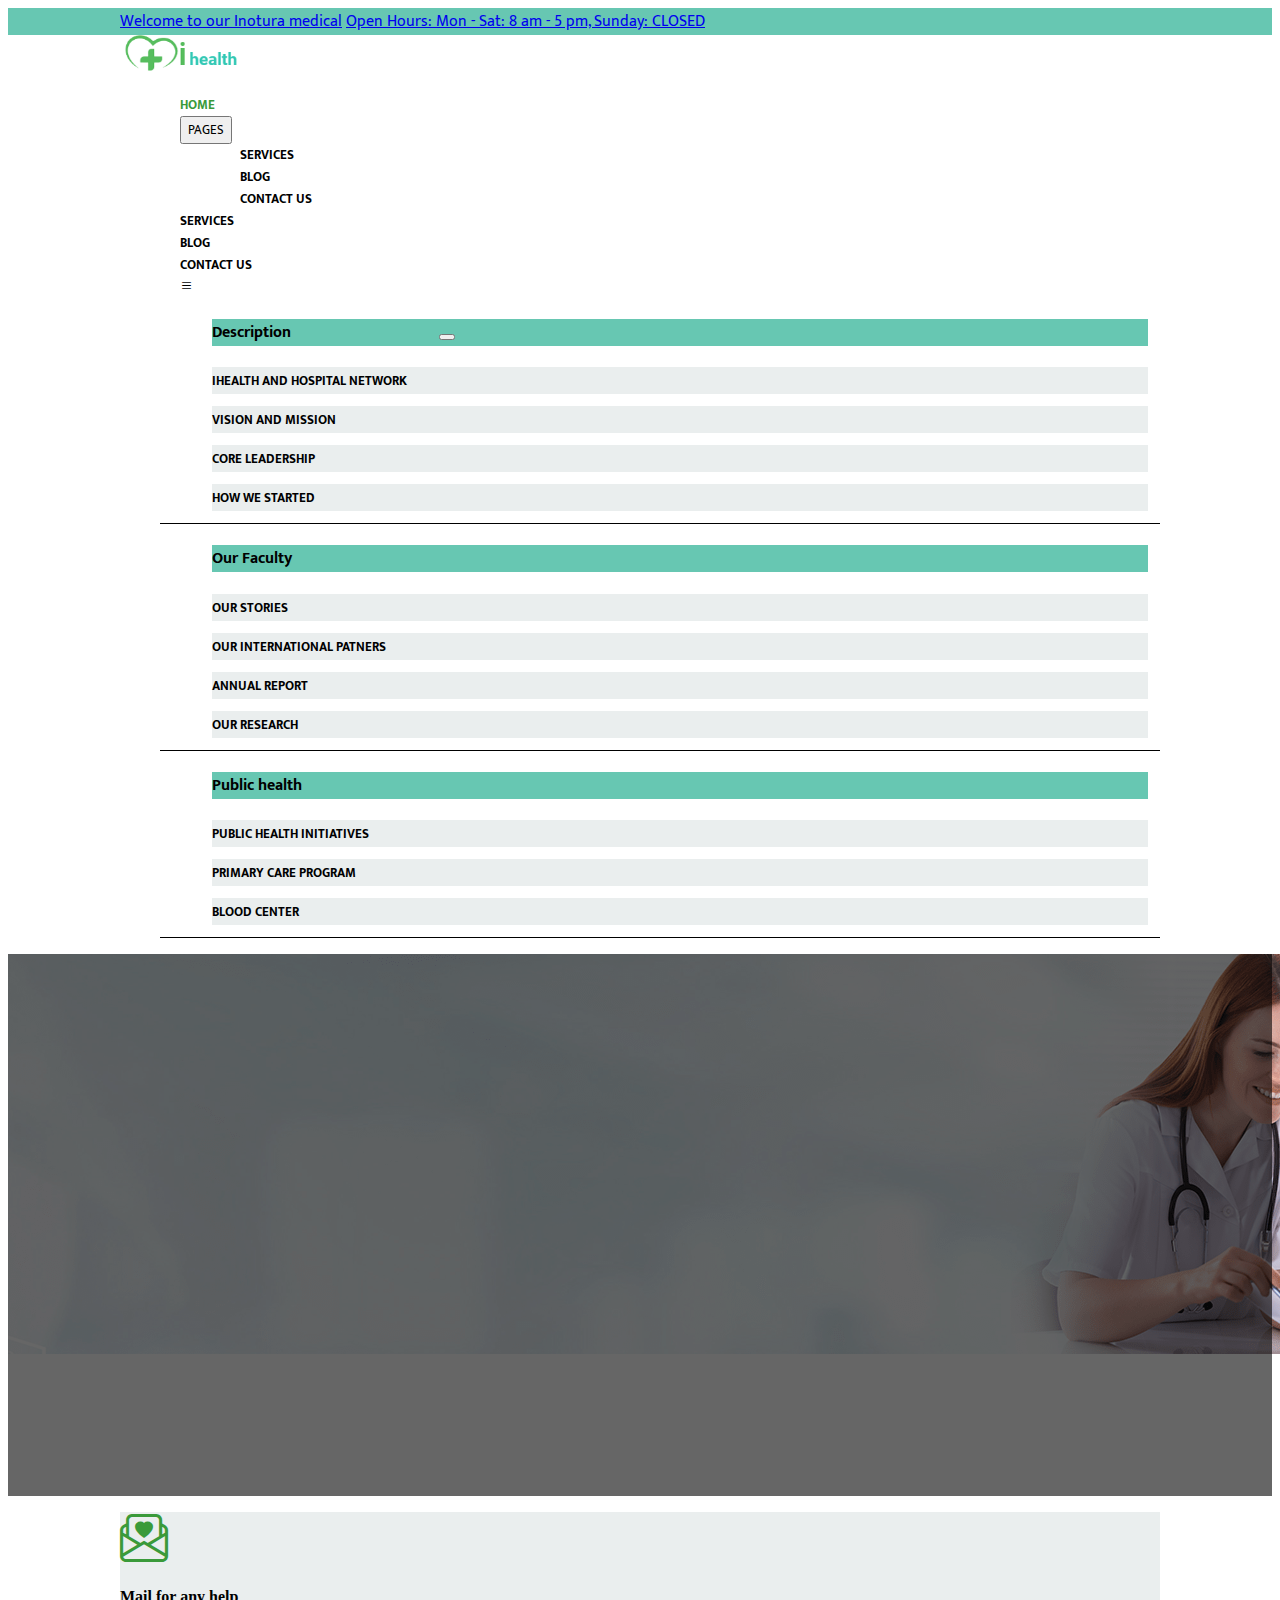
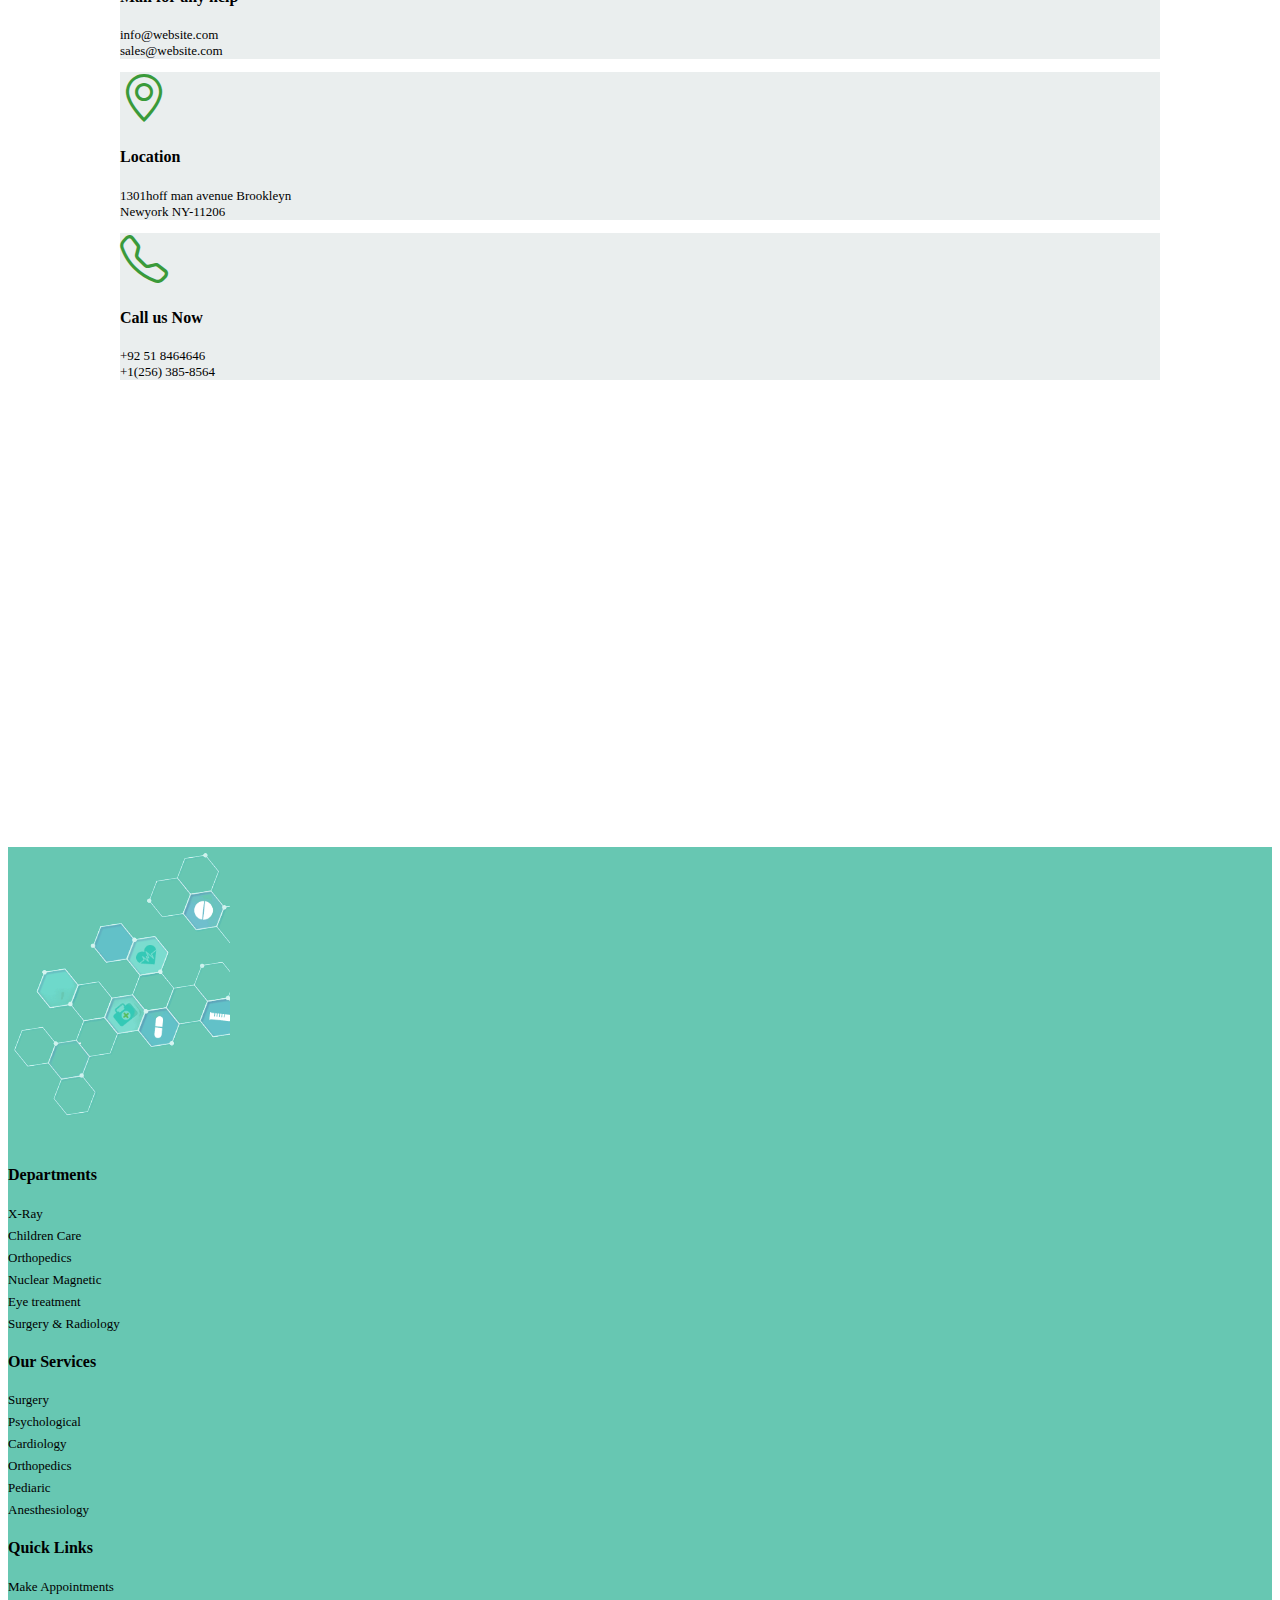
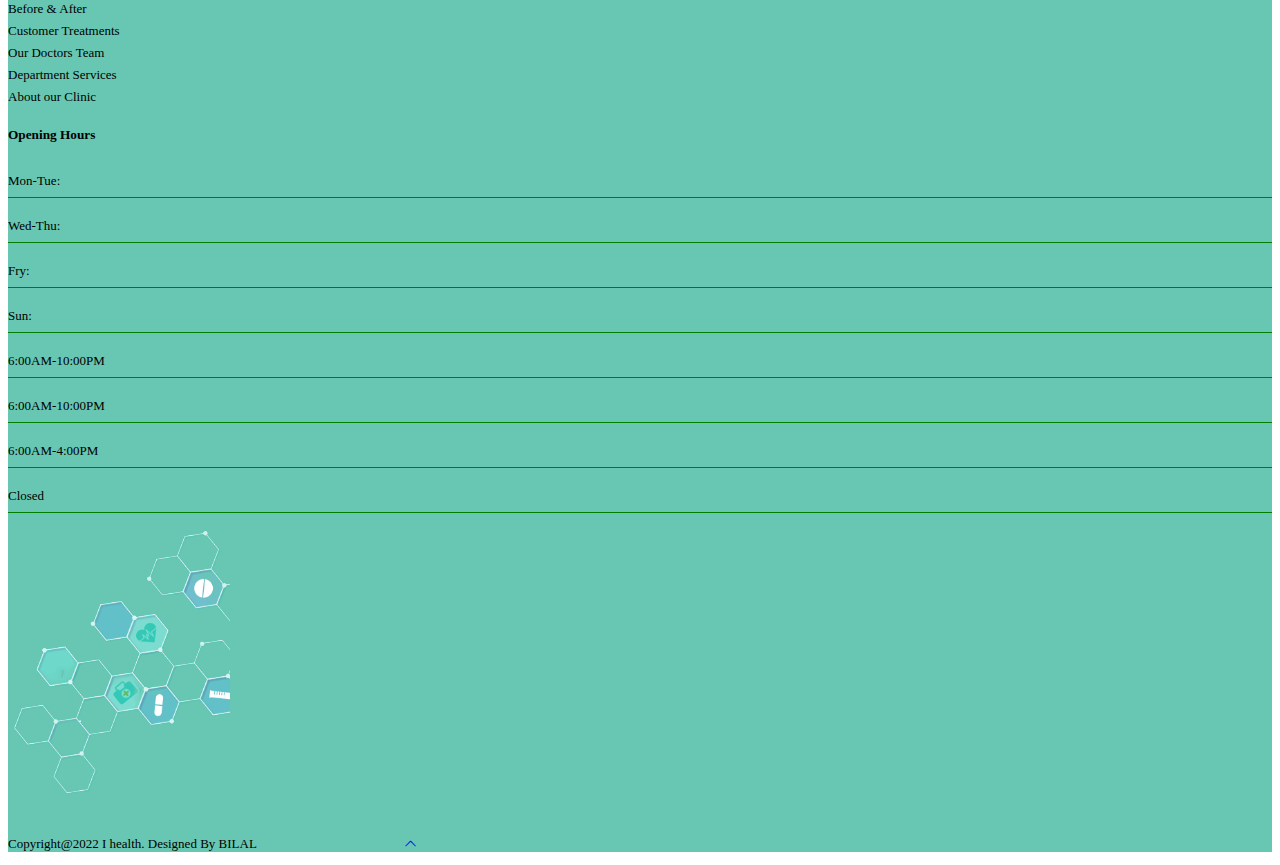
<file: contact-us.html>
<!doctype html>
<html lang="en">
  <head>
   
    <meta charset="utf-8">
    <meta name="viewport" content="width=device-width, initial-scale=1">
    <link href="https://cdn.jsdelivr.net/npm/bootstrap@5.0.2/dist/css/bootstrap.min.css" rel="stylesheet" integrity="sha384-EVSTQN3/azprG1Anm3QDgpJLIm9Nao0Yz1ztcQTwFspd3yD65VohhpuuCOmLASjC" crossorigin="anonymous">
    <link rel="stylesheet" href="https://cdn.jsdelivr.net/npm/bootstrap-icons@1.9.1/font/bootstrap-icons.css">
    <link rel="preconnect" href="https://fonts.googleapis.com">
   <link rel="preconnect" href="https://fonts.gstatic.com" crossorigin>
    <link href="https://fonts.googleapis.com/css2?family=Mukta:wght@200;300;400;500;600;700;800&display=swap" rel="stylesheet">
    <link rel="stylesheet" href="./assets/css/styles.css">
    <link rel="stylesheet" href="./assets/css/styles-2.css">
    </head>
  <body>
   
    <header class="header overflow-hidden" id="head">
      <div class="top-secondary-nav bg-main">
        <div class="container">
        <nav class="navbar navbar-light bg-main ">
          <div class="container-fluid d-flex px-6 py-2 ">
            <a class="navbar-brand text-white fs-6 ff-1" href="#">Welcome to our Inotura medical</a>
            <a class="navbar-brand text-white fs-6 ff-1 m-0" href="#">Open Hours: Mon - Sat: 8 am - 5 pm, Sunday: CLOSED</a>
          </div>
        </nav>
      </div><!-- /.container -->
      </div><!-- /.top-secondary-nav -->
      <div class="top-primary-nav">
        <div class="container">
          <nav class="navbar navbar-light p-0">
            <div class="container-fluid px-6 d-flex align-items-center">
              <a class="navbar-brand "><img src="./assets/img/logo.PNG" alt=""></a>
              <ul class="d-flex align-items-center p-0 m-0">
                <li><a class="fc-1" href="./index.html">HOME</a></li>
                <li><div class="dropdown">
                  <button class="btn btn-secondary dropdown-toggle bg-transparent text-dark border-0 p-0 fs-7 fw-bold ff-1" type="button" id="dropdownMenuButton1" data-bs-toggle="dropdown" aria-expanded="false">
                    PAGES
                  </button>
                  <ul class="dropdown-menu" aria-labelledby="dropdownMenuButton1">
                    <li><a class="dropdown-item" href="./service-details.html">Services</a></li>
                    <li><a class="dropdown-item" href="./blog.html">Blog</a></li>
                    <li><a class="dropdown-item" href="./contact-us.html">Contact Us</a></li>
                  </ul>
                </div></li>
                <li class="display"><a href="./service-details.html">services</a></li>
                <li class="display"><a href="./blog.html">blog</a></li>
                <li class="display"><a href="./contact-us.html">Contact Us </a></li>
                <li class="me-0"><a class="btn btn-primary bg-transparent border-0 p-0" data-bs-toggle="offcanvas" href="#offcanvasExample" role="button" aria-controls="offcanvasExample">
                  <i class="bi bi-list fs-1"></i>
                </a></li>
                
                <div class="offcanvas offcanvas-end" tabindex="-1" id="offcanvasExample" aria-labelledby="offcanvasExampleLabel">
                  
                  <div class="offcanvas-body py-0">
                    <div class="side-nav-bar w-100 bg-light ff-1" id="sidebar">
                      <ul class="px-2">
                        <li><h4 class="bg-main text-white p-2 m-0 d-flex align-items-center">Description <span><button type="button" class="btn-close text-reset ms-6 w-0" data-bs-dismiss="offcanvas" aria-label="Close"></button></span> </h4></li>
                        
                        <li><a href="">IHealth and Hospital Network</a></li>
                        <li><a href="">Vision and Mission</a></li>
                        <li><a href="">Core leadership</a></li>
                        <li><a href="">How We Started</a></li>
                        
                      </ul>
                      <ul class="px-2">
                        <li><h4 class="bg-main text-white p-2 m-0">Our Faculty</h4></li>
                        <li><a href="">Our Stories</a></li>
                        <li><a href="">Our International Patners</a></li>
                        <li><a href="">Annual Report</a></li>
                        <li><a href="">Our Research</a></li>
                      </ul>
                      <ul class="px-2">
                        <li><h4 class=" bg-main text-white p-2 m-0">Public health</h4></li>
                        <li><a href="">Public Health Initiatives</a></li>
                        <li><a href="">Primary Care Program</a></li>
                        <li><a href="">Blood Center</a></li>
                        
                      </ul>
                      </div><!-- /.side-nav-bar -->
                  </div>
                </div>
                
                
              </ul>
            </div>
          </nav>
  
        </div> <!-- /.container -->
  
      </div> <!-- /.top-primary-nav -->
      <div id="carouselExampleCaptions" class="carousel slide" data-bs-ride="carousel">
        <div class="carousel-inner">
          <div class="carousel-item active">
            <img src="./assets/img/banner.png" class="d-block w-100" alt="...">
      <div class="overlay w-100"></div> <!-- /.overlay -->
            <div class="carousel-caption d-none d-md-block">
              <h1 class="fs-8">Contact Us</h1>
              <p class="fs-6">Home / Contact Us</p>
            </div>
          </div>
          </div>
        </div>
        
      </div>
      
      </header><!-- /.header -->

    <main class="main overflow-hidden">
        

            <div class="contact-wrapper">
              <div class="container py-5 px-6 position-relative">
              <div class="row justify-content-center">
               <div class="col-md-4 d-flex justify-content-center">
               <div class="mail-card bg-grey py-4 rounded-3 w-100">
                <div class="icon text-center">
                  <a href="https://mail.google.com/mail/u/0/#inbox?compose=GTvVlcSMVWChgZZWgfVwgFfgHQTRbWrHXmpFrJBpMHWngzxXWkmxvwvgnJbbQlhSHjdHHxhGFTTdJ" target="_blank" class="t-none"><i class="bi bi-envelope-paper-heart fs-8 fc-1"></i></a>
                </div><!-- /.icon -->
                 
                 <h4 class="text-center mb-3">Mail for any help</h4>
                 <p class="text-center fs-7">info@website.com<br>sales@website.com</p>
               </div><!-- /.mail-card -->


               </div><!-- /.col-md-4 -->
               <div class="col-md-4 d-flex justify-content-center">
               <div class="location-card  bg-grey py-4 rounded-3 w-100">
                <div class="icon text-center">
                  <i class="bi bi-geo-alt fs-8 fc-1"></i>
                </div><!-- /.icon -->
                 
                 <h4 class="text-center mb-3">Location</h4>
                 <p class="text-center fs-7">1301hoff man avenue Brookleyn <br> Newyork NY-11206</p>
               </div><!-- /.mail-card -->


               </div><!-- /.col-md-4 -->
               <div class="col-md-4  d-flex justify-content-center">
               <div class="call-card  bg-grey py-4 rounded-3 w-100">
                <div class="icon text-center">
                  <i class="bi bi-telephone fs-8 fc-1"></i>
                </div><!-- /.icon -->
                 
                 <h4 class="text-center mb-3">Call us Now</h4>
                 <p class="text-center fs-7">+92 51 8464646 <br> +1(256) 385-8564</p>
               </div><!-- /.mail-card -->


               </div><!-- /.col-md-4 -->
              </div><!-- /.row -->
              <div class="map-wrapper my-5">
                <iframe src="https://www.google.com/maps/embed?pb=!1m18!1m12!1m3!1d3024.7941039299358!2d-73.95664988509593!3d40.70053204625489!2m3!1f0!2f0!3f0!3m2!1i1024!2i768!4f13.1!3m3!1m2!1s0x89c25be8c075beed%3A0x26e1d38b775791c5!2sHoffman%20Sarah%20E!5e0!3m2!1sen!2s!4v1668590265232!5m2!1sen!2s" width="100%" height="450" style="border:0; border-radius: 12px;" allowfullscreen="" loading="lazy" referrerpolicy="no-referrer-when-downgrade"></iframe>
              </div><!-- /.map-wrapper -->
              

              </div><!-- /.container -->
               </div><!-- /.contact-wrapper -->
              

    </main><!-- /.main -->

    <footer class="footer bg-main text-white overflow-hidden">
        <div class="row align-items-center ">
          <div class="col-md-2 py-4 col-sm-6">
          <img src="./assets/img/footer/end.PNG" alt="">
          </div> <!-- /.col-md-2 -->
          <div class="col-md-2 ps-5 col-sm-6">
           <h4 class="fs-5 mb-4">Departments</h4>
           <ul>
            <li>X-Ray </li>
            <li>Children Care</li>
            <li>Orthopedics</li>
            <li>Nuclear Magnetic</li>
            <li>Eye treatment</li>
            <li>Surgery & Radiology</li>
           </ul>
          </div><!-- /.col-md-2 -->
          <div class="col-md-2 ps-5 col-sm-6">
           <h4 class="fs-5 mb-4">Our Services</h4>
           <ul>
            <li>Surgery</li>
            <li>Psychological</li>
            <li>Cardiology</li>
            <li>Orthopedics</li>
            <li>Pediaric</li>
            <li>Anesthesiology</li>
           </ul>
          </div><!-- /.col-md-2 -->
          <div class="col-md-2 ps-5 col-sm-6">
           <h4 class="fs-5 mb-4">Quick Links</h4>
           <ul>
            <li>Make Appointments</li>
            <li>Before & After</li>
            <li>Customer Treatments</li>
            <li>Our Doctors Team</li>
            <li>Department Services</li>
            <li>About our Clinic</li>
           </ul>
          </div><!-- /.col-md-2 -->
          <div class="col-md-2 p-0 col-sm-6">
          <div class="timings bg-white text-dark rounded-3">
            <h5 class="p-4 pb-2 ps-3">Opening Hours</h5>
            <div class="weekly-time d-flex">
             <ul class="ms-3">
              <li>Mon-Tue: </li>
              <li>Wed-Thu:</li>
              <li>Fry:</li>
              <li class="border-0">Sun:</li>
             </ul>
             <ul class="me-3 text-end">
              <li> 6:00AM-10:00PM</li>
              <li>6:00AM-10:00PM</li>
              <li>6:00AM-4:00PM</li>
              <li class="border-0">Closed</li>
             </ul>
            </div><!-- /.weekly-time -->
          </div><!-- /.timings -->
          </div><!-- /.col-md-2 -->
    
          <div class="col-md-2 col-sm-6">
          <img src="./assets/img/footer/end.PNG" alt="" class="">
          </div><!-- /.col-md-2 -->
        </div><!-- /.row -->
    
        <p class="text-center m-0 fs-7 pb-3 d-flex align-items-center justify-content-center">Copyright@2022 I health. Designed By BILAL <a href="#head" class="text-white"><i class="bi bi-chevron-up ms-6 cursor fs-3"></i></a> </p>
    </footer><!-- /.footer -->

   

   
    <script src="https://cdn.jsdelivr.net/npm/bootstrap@5.0.2/dist/js/bootstrap.bundle.min.js" integrity="sha384-MrcW6ZMFYlzcLA8Nl+NtUVF0sA7MsXsP1UyJoMp4YLEuNSfAP+JcXn/tWtIaxVXM" crossorigin="anonymous"></script>
  </body>
</html>
</file>
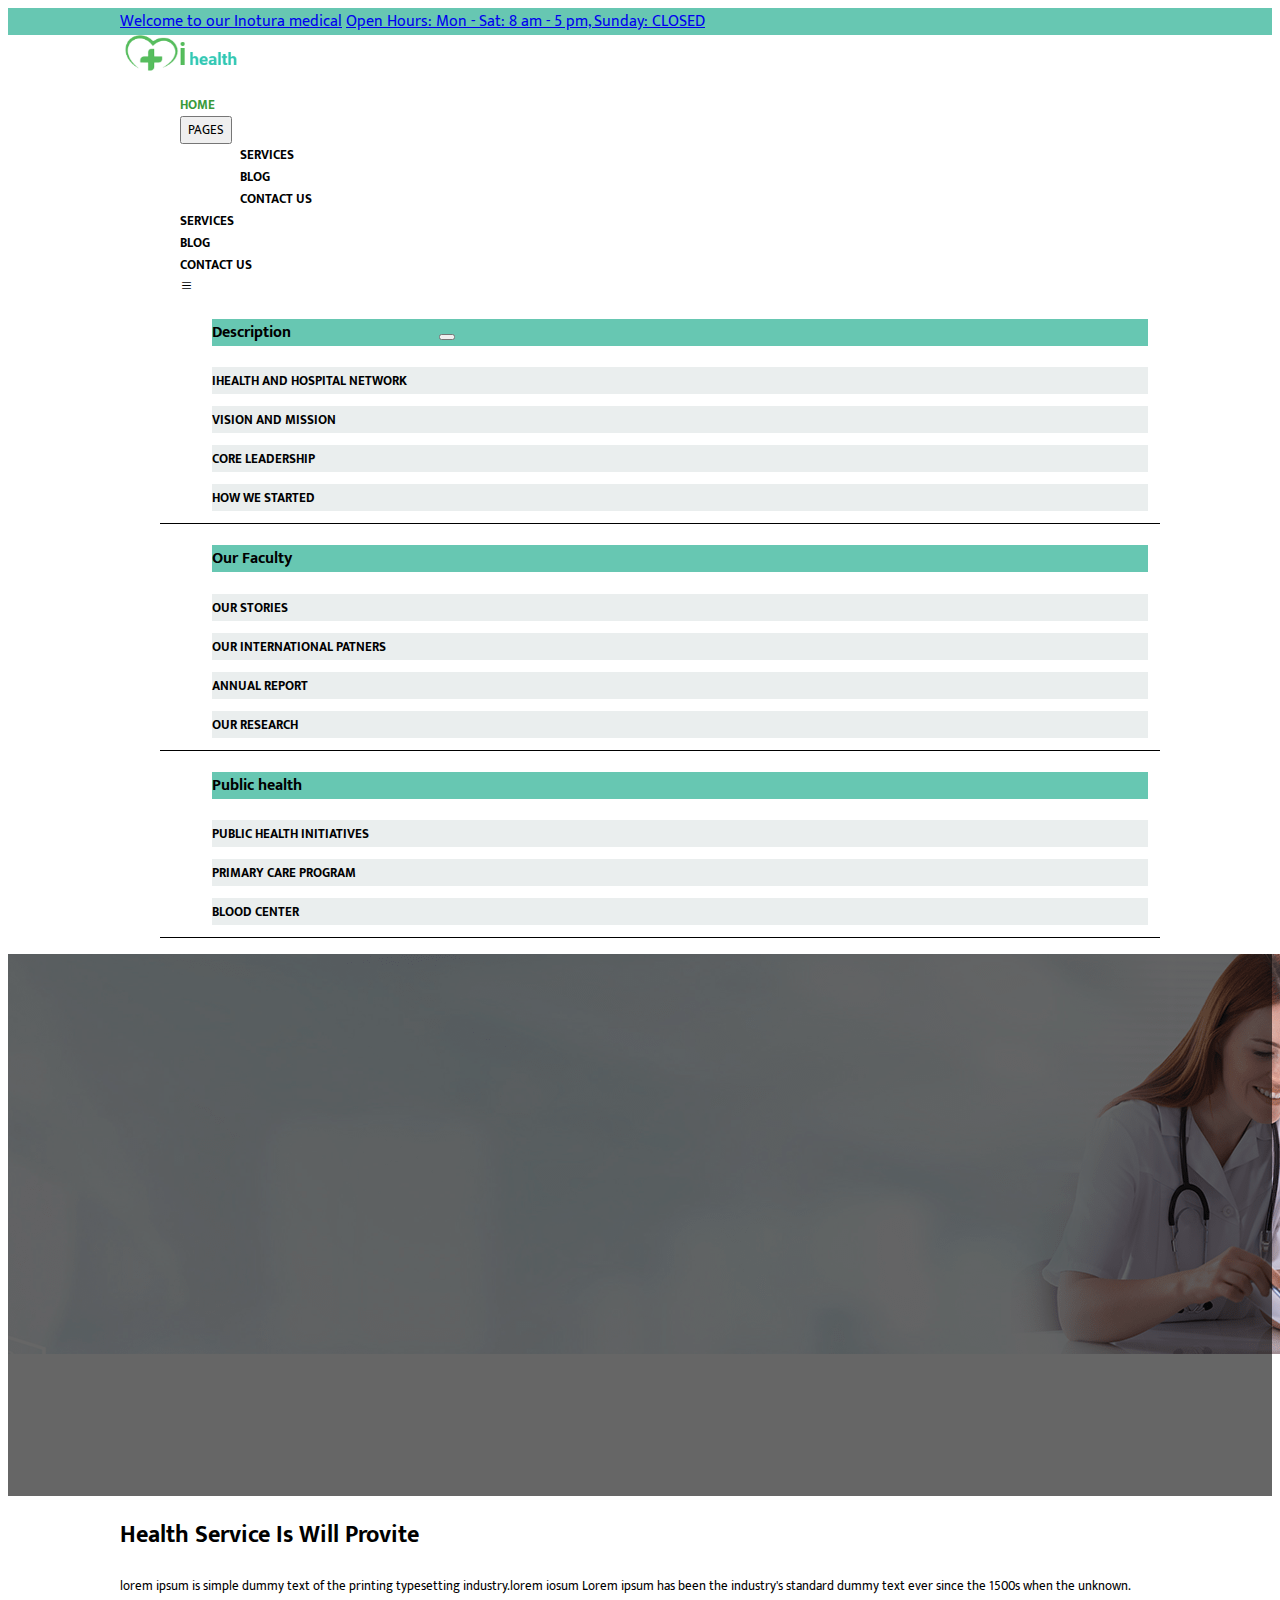
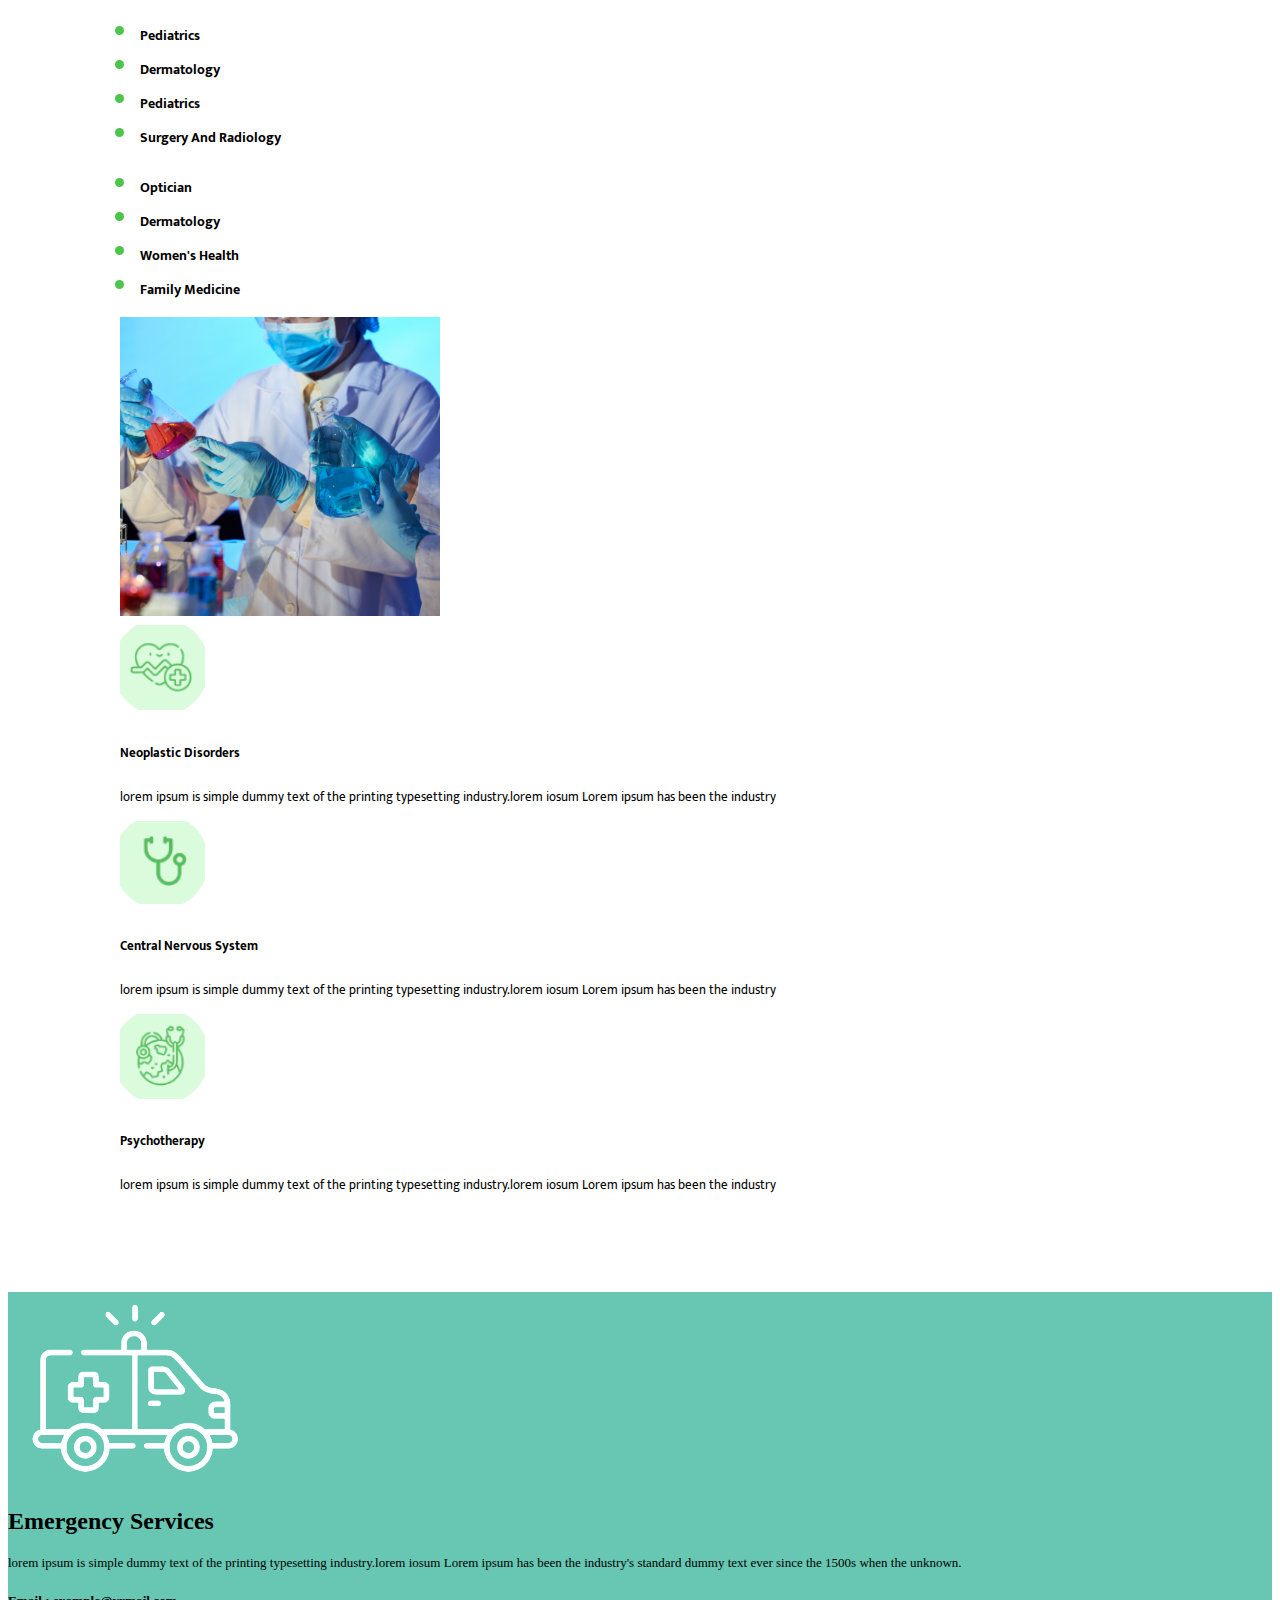
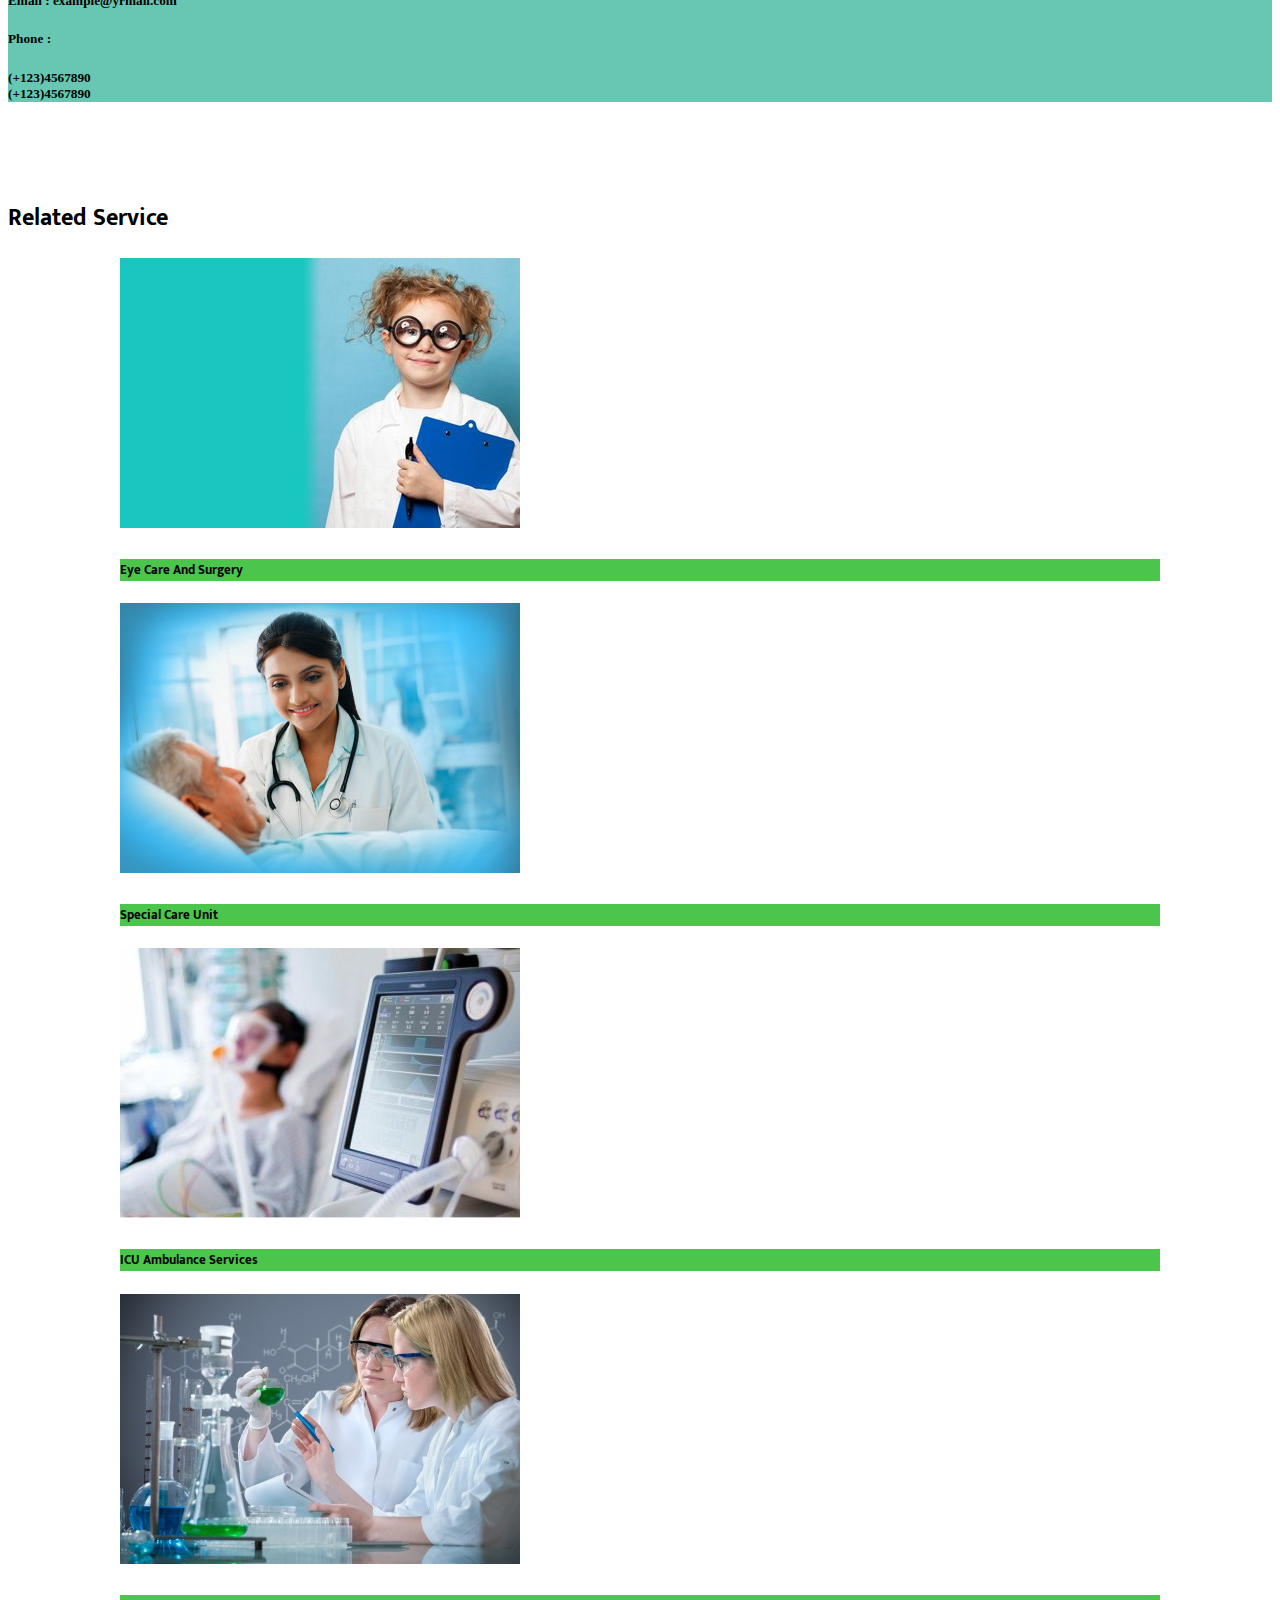
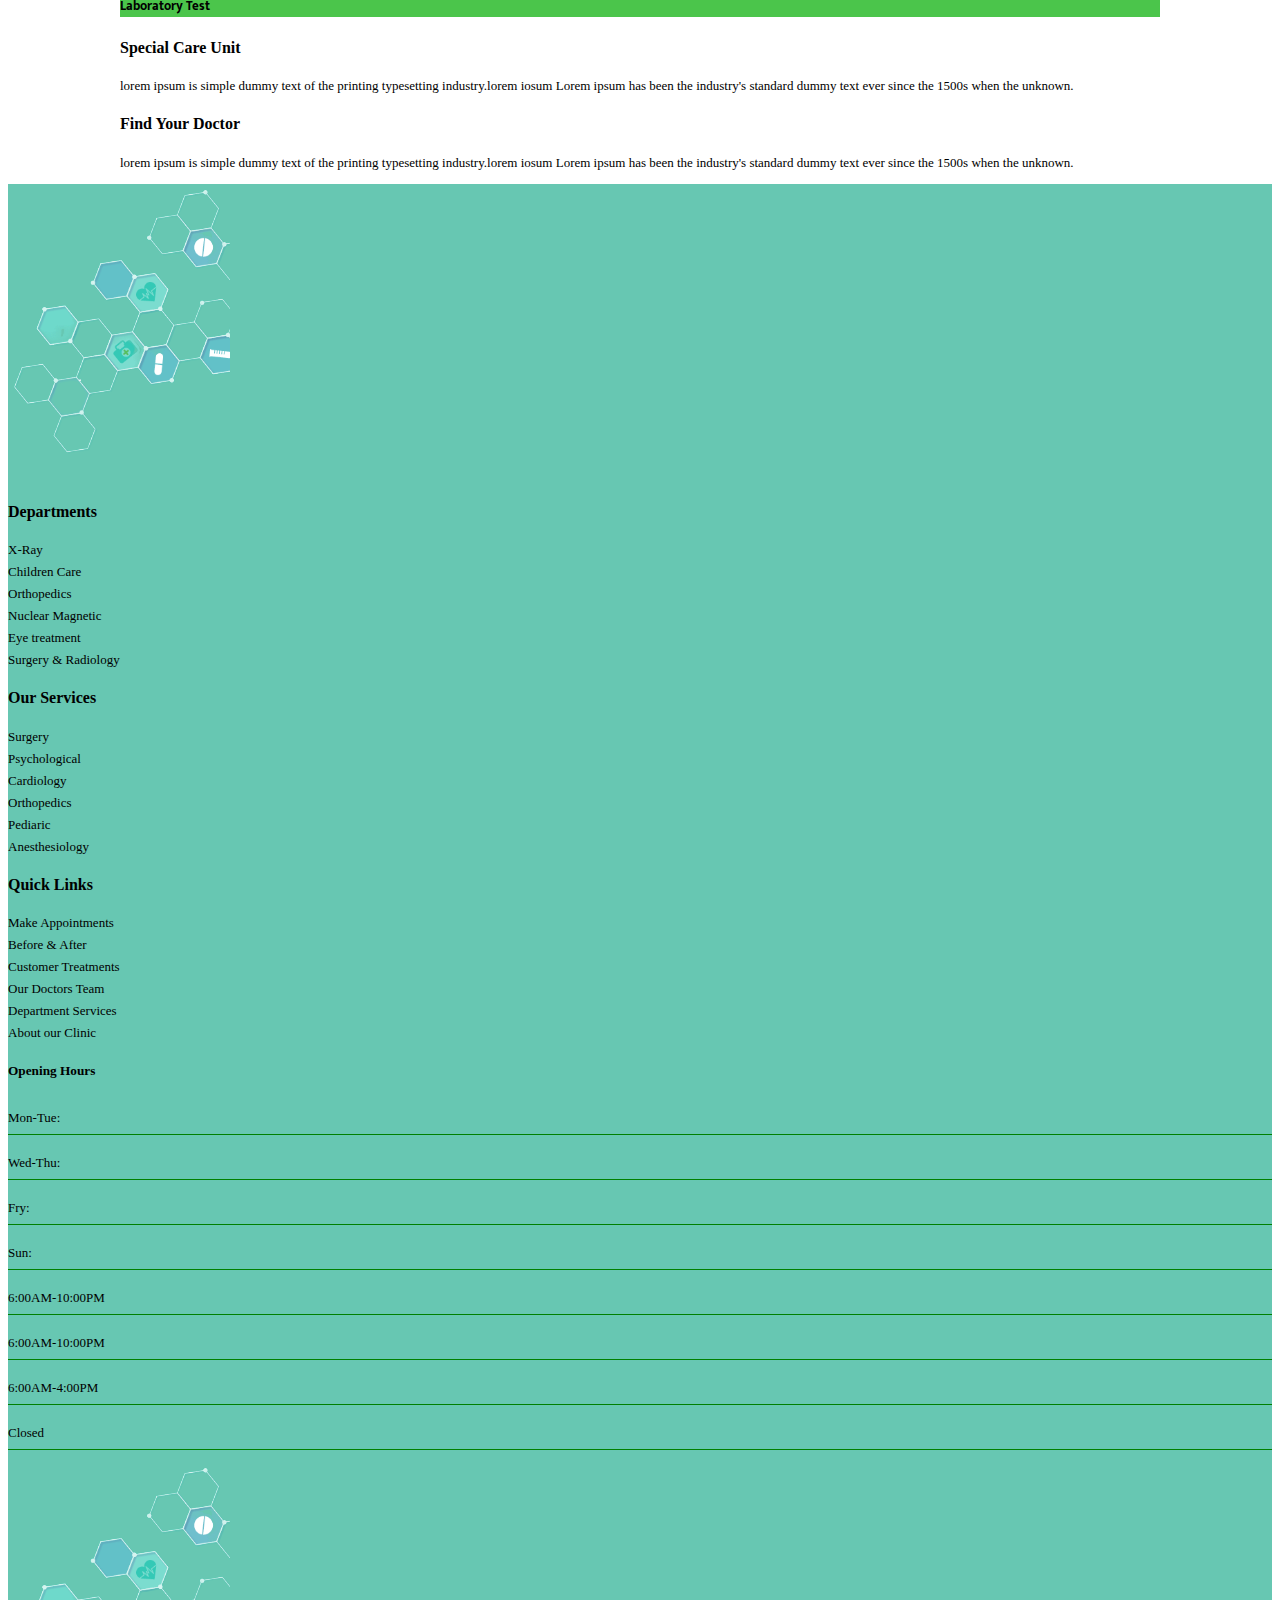
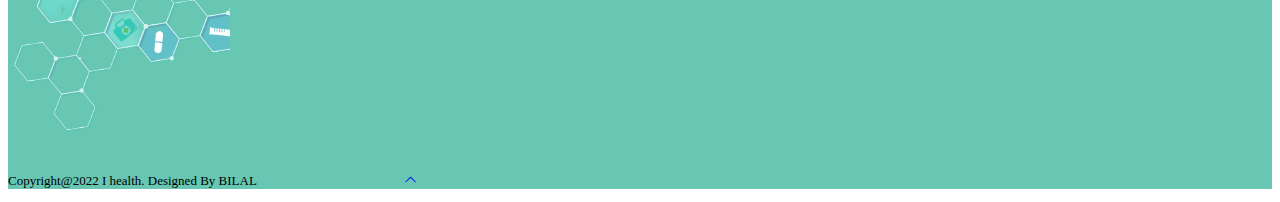
<file: service-details.html>
<!doctype html>
<html lang="en">
  <head>
   
    <meta charset="utf-8">
    <meta name="viewport" content="width=device-width, initial-scale=1">
    <link href="https://cdn.jsdelivr.net/npm/bootstrap@5.0.2/dist/css/bootstrap.min.css" rel="stylesheet" integrity="sha384-EVSTQN3/azprG1Anm3QDgpJLIm9Nao0Yz1ztcQTwFspd3yD65VohhpuuCOmLASjC" crossorigin="anonymous">
    <link rel="stylesheet" href="https://cdn.jsdelivr.net/npm/bootstrap-icons@1.9.1/font/bootstrap-icons.css">
    <link rel="preconnect" href="https://fonts.googleapis.com">
   <link rel="preconnect" href="https://fonts.gstatic.com" crossorigin>
    <link href="https://fonts.googleapis.com/css2?family=Mukta:wght@200;300;400;500;600;700;800&display=swap" rel="stylesheet">
    <link rel="stylesheet" href="./assets/css/styles.css">
    <link rel="stylesheet" href="./assets/css/styles-4.css">
    </head>
  <body>
    
    <header class="header overflow-hidden" id="head">
      <div class="top-secondary-nav bg-main">
        <div class="container">
        <nav class="navbar navbar-light bg-main ">
          <div class="container-fluid d-flex px-6 py-2 ">
            <a class="navbar-brand text-white fs-6 ff-1" href="#">Welcome to our Inotura medical</a>
            <a class="navbar-brand text-white fs-6 ff-1 m-0" href="#">Open Hours: Mon - Sat: 8 am - 5 pm, Sunday: CLOSED</a>
          </div>
        </nav>
      </div><!-- /.container -->
      </div><!-- /.top-secondary-nav -->
      <div class="top-primary-nav">
        <div class="container">
          <nav class="navbar navbar-light p-0">
            <div class="container-fluid px-6 d-flex align-items-center">
              <a class="navbar-brand "><img src="./assets/img/logo.PNG" alt=""></a>
              <ul class="d-flex align-items-center p-0 m-0">
                <li><a class="fc-1" href="./index.html">HOME</a></li>
                <li><div class="dropdown">
                  <button class="btn btn-secondary dropdown-toggle bg-transparent text-dark border-0 p-0 fs-7 fw-bold ff-1" type="button" id="dropdownMenuButton1" data-bs-toggle="dropdown" aria-expanded="false">
                    PAGES
                  </button>
                  <ul class="dropdown-menu" aria-labelledby="dropdownMenuButton1">
                    <li><a class="dropdown-item" href="./service-details.html">Services</a></li>
                    <li><a class="dropdown-item" href="./blog.html">Blog</a></li>
                    <li><a class="dropdown-item" href="./contact-us.html">Contact Us</a></li>
                  </ul>
                </div></li>
                <li class="display"><a href="./service-details.html">services</a></li>
                <li class="display"><a href="./blog.html">blog</a></li>
                <li class="display"><a href="./contact-us.html">Contact Us </a></li>
                <li class="me-0"><a class="btn btn-primary bg-transparent border-0 p-0" data-bs-toggle="offcanvas" href="#offcanvasExample" role="button" aria-controls="offcanvasExample">
                  <i class="bi bi-list fs-1"></i>
                </a></li>
                
                <div class="offcanvas offcanvas-end" tabindex="-1" id="offcanvasExample" aria-labelledby="offcanvasExampleLabel">
                  
                  <div class="offcanvas-body py-0">
                    <div class="side-nav-bar w-100 bg-light ff-1" id="sidebar">
                      <ul class="px-2">
                        <li><h4 class="bg-main text-white p-2 m-0 d-flex align-items-center">Description <span><button type="button" class="btn-close text-reset ms-6 w-0" data-bs-dismiss="offcanvas" aria-label="Close"></button></span> </h4></li>
                        
                        <li><a href="">IHealth and Hospital Network</a></li>
                        <li><a href="">Vision and Mission</a></li>
                        <li><a href="">Core leadership</a></li>
                        <li><a href="">How We Started</a></li>
                        
                      </ul>
                      <ul class="px-2">
                        <li><h4 class="bg-main text-white p-2 m-0">Our Faculty</h4></li>
                        <li><a href="">Our Stories</a></li>
                        <li><a href="">Our International Patners</a></li>
                        <li><a href="">Annual Report</a></li>
                        <li><a href="">Our Research</a></li>
                      </ul>
                      <ul class="px-2">
                        <li><h4 class=" bg-main text-white p-2 m-0">Public health</h4></li>
                        <li><a href="">Public Health Initiatives</a></li>
                        <li><a href="">Primary Care Program</a></li>
                        <li><a href="">Blood Center</a></li>
                        
                      </ul>
                      </div><!-- /.side-nav-bar -->
                  </div>
                </div>
                
                
              </ul>
            </div>
          </nav>
  
        </div> <!-- /.container -->
  
      </div> <!-- /.top-primary-nav -->
      <div id="carouselExampleCaptions" class="carousel slide" data-bs-ride="carousel">
        <div class="carousel-inner">
          <div class="carousel-item active">
            <img src="./assets/img/banner.png" class="d-block w-100" alt="...">
           <div class="overlay w-100"></div> <!-- /.overlay -->
            <div class="carousel-caption d-none d-lg-block">
              <h1 class="fs-8">Service Details</h1>
              <p class="fs-6">Home / Services / Details</p>
            </div>
          </div>
          </div>
        </div>
      
      </header><!-- /.header -->

    <main class="main overflow-hidden">
        <div class="health-services-wrapper ff-1">
        <div class="container my-5 px-6">
        <div class="row justify-content-center">
        <div class="col-lg-6 d-flex justify-content-center">
        <div class="health-services-desc p-2">
         <h2 class="mb-4">Health Service Is Will Provite </h2>
         <p class="fs-7 mb-4">lorem ipsum is simple dummy text of the printing typesetting industry.lorem iosum
            Lorem ipsum has been the industry's standard dummy text
            ever since the 1500s when the unknown.</p>
            <div class="service-list d-flex">

            <ul class="">
                <li>Pediatrics</li>
                <li>Dermatology</li>
                <li>Pediatrics</li>
                <li>Surgery And Radiology</li>
            </ul>
            <ul class="">
                <li>Optician</li>
                <li>Dermatology</li>
                <li>Women's Health</li>
                <li>Family Medicine</li>
            </ul>
        </div><!-- /.service-list -->
        </div> <!-- /.health-services-desc -->
        </div> <!-- /.col-lg-6 -->
        <div class="col-lg-6">
            <div class="img-wrapper d-flex justify-content-center">
             <img src="./assets/img/service-details/1.PNG" alt="" class="ms-4">
            </div><!-- /.img-wrapper -->

        </div><!-- /.col-lg-6 -->
        </div> <!-- /.row -->
        </div><!-- /.container -->
        <div class="container my-5 px-6">
            <div class="row justify-content-center">
            <div class="col-lg-4">
            <div class="service-card">
            <div class="img-wrapper d-flex justify-content-center">
            <img src="./assets/img/service-details/2.PNG" alt="" class="rounded-circle mb-2">
            </div><!-- /.img-wrapper -->
              
            <h5 class="text-center mb-3 ff-1 fw-bold">Neoplastic Disorders</h5>
            <p class="text-center fs-7 ff-1">lorem ipsum is simple dummy text of the printing typesetting industry.lorem iosum
                Lorem ipsum has been the industry</p>

            </div> <!-- /.service-card -->
            </div><!-- /.col-lg-4 -->
            <div class="col-lg-4">
            <div class="service-card">
            <div class="img-wrapper d-flex justify-content-center">
            <img src="./assets/img/service-details/3.PNG" alt="" class="rounded-circle mb-2">
            </div><!-- /.img-wrapper -->
              
            <h5 class="text-center mb-3 ff-1 fw-bold">Central Nervous System</h5>
            <p class="text-center fs-7 ff-1">lorem ipsum is simple dummy text of the printing typesetting industry.lorem iosum
                Lorem ipsum has been the industry</p>

            </div> <!-- /.service-card -->
            </div><!-- /.col-lg-4 -->
            <div class="col-lg-4">
            <div class="service-card">
            <div class="img-wrapper d-flex justify-content-center">
            <img src="./assets/img/service-details/4.PNG" alt="" class="rounded-circle mb-2">
            </div><!-- /.img-wrapper -->
              
            <h5 class="text-center mb-3 ff-1 fw-bold">Psychotherapy</h5>
            <p class="text-center fs-7 ff-1">lorem ipsum is simple dummy text of the printing typesetting industry.lorem iosum
                Lorem ipsum has been the industry</p>

            </div> <!-- /.service-card -->
            </div><!-- /.col-lg-4 -->
            </div><!-- /.row -->

        </div><!-- /.container -->
        </div><!-- /.health-services-wrapper -->
        
     <div class="emergency-services bg-main my-6">
    <div class="container py-5 pe-6">
        <div class="row align-items-center text-white">

    <div class="col-lg-4">
    <img src="./assets/img/service-details/ambulance.png" alt="">
    </div><!-- /.col-lg-4 -->
    <div class="col-lg-4">
        <div class="emergency-details">
    <h2 class="mb-3">Emergency Services</h2>
    <p class="fs-7 m-0 text-justify">lorem ipsum is simple dummy text of the printing typesetting industry.lorem iosum
        Lorem ipsum has been the industry's standard dummy text
        ever since the 1500s when the unknown.</p>
    </div> <!-- /.emergency-details -->
    </div><!-- /.col-lg-4 -->
    <div class="col-lg-4 ps-5">
        <div class="emergency-contacts mt-3">

       
    <h5 class="mb-1 mb-1 text-end">Email : example@yrmail.com</h5>
    <div class="phone-num d-flex justify-content-center">
        <h5 class="mb-1 ">Phone : </h5>
        <h5 class="mb-1 ms-2">(+123)4567890 <br >(+123)4567890</h5>
    </div><!-- /.phone-num -->
    
    
    
</div><!-- /.emergency-contacts -->
    </div><!-- /.col-lg-4 -->
    </div> <!-- /.row -->
    </div><!-- /.container -->
     </div> <!-- /.emergency-services -->
              
    <div class="related-services ff-1">
     <h2 class="text-center">Related Service</h2>
     <div class="container my-5 px-6">
      <div class="row justify-content-center">
      <div class="col-lg-6 d-flex justify-content-center mb-5 p-0">
        <div class="related-service-card position-relative ">
            <img src="./assets/img/service-details/related-services-1" alt="">
            <div class="service-title position-absolute top-100 start-50 translate-middle w-75">
                <h5 class="text-center bg-green text-white py-3 rounded-3">Eye Care And Surgery</h5>
            </div> <!-- /.service-title -->
            
        </div><!-- /.related-service-card -->
      

      </div><!-- /.col-lg-6 -->
      <div class="col-lg-6 d-flex justify-content-center mb-5 p-0">
        <div class="related-service-card position-relative">
            <img src="./assets/img/service-details/related-services-2" alt="">
            <div class="service-title position-absolute top-100 start-50 translate-middle w-75">
                <h5 class="text-center bg-green text-white py-3 rounded-3">Special Care Unit</h5>
            </div> <!-- /.service-title -->
            
        </div><!-- /.related-service-card -->
      

      </div><!-- /.col-lg-6 -->
      <div class="col-lg-6 d-flex justify-content-center mb-5 p-0">
        <div class="related-service-card position-relative ">
            <img src="./assets/img/service-details/related-services-3" alt="">
            <div class="service-title position-absolute top-100 start-50 translate-middle w-75">
                <h5 class="text-center bg-green text-white py-3 rounded-3">ICU Ambulance Services</h5>
            </div> <!-- /.service-title -->
            
        </div><!-- /.related-service-card -->
      

      </div><!-- /.col-lg-6 -->
      <div class="col-lg-6 d-flex justify-content-center mb-5 p-0">
        <div class="related-service-card position-relative">
            <img src="./assets/img/service-details/related-services-4" alt="">
            <div class="service-title position-absolute top-100 start-50 translate-middle w-75">
                <h5 class="text-center bg-green text-white py-3 rounded-3">Laboratory Test</h5>
            </div> <!-- /.service-title -->
            
        </div><!-- /.related-service-card -->
      

      </div><!-- /.col-lg-6 -->
     
      </div><!-- /.row -->
     </div><!-- /.container -->
    </div> <!-- /.related-services -->
     
    <div class="related-service-details mb-5">
    <div class="container px-6 ">
        <div class="row justify-content-center">
            <div class="col-lg-6 d-flex justify-content-center mb-3 p-0">
                <div class="full-details px-4">
                    
                        <h4 class="text-center fw-bold">Special Care Unit</h4>
                        <p class="fs-7 m-0 text-center ">lorem ipsum is simple dummy text of the printing typesetting industry.lorem iosum
                            Lorem ipsum has been the industry's standard dummy text
                            ever since the 1500s when the unknown.</p>
                   
                </div><!-- /.full-details -->
              </div><!-- /.col-lg-6 -->
            <div class="col-lg-6 d-flex justify-content-center mb-3 p-0">
                <div class="full-details px-4">
                    
                        <h4 class="text-center fw-bold">Find Your Doctor</h4>
                        <p class="fs-7 m-0 text-center ">lorem ipsum is simple dummy text of the printing typesetting industry.lorem iosum
                            Lorem ipsum has been the industry's standard dummy text
                            ever since the 1500s when the unknown.</p>
                   
                </div><!-- /.full-details -->
              </div><!-- /.col-lg-6 -->
        </div> <!-- /.row -->
    </div> <!-- /.container -->
    </div><!-- /.related-service-details -->

    </main><!-- /.main -->
  
    <footer class="footer bg-main text-white overflow-hidden">
      <div class="row align-items-center ">
        <div class="col-md-2 py-4 col-sm-6">
        <img src="./assets/img/footer/end.PNG" alt="">
        </div> <!-- /.col-md-2 -->
        <div class="col-md-2 ps-5 col-sm-6">
         <h4 class="fs-5 mb-4">Departments</h4>
         <ul>
          <li>X-Ray </li>
          <li>Children Care</li>
          <li>Orthopedics</li>
          <li>Nuclear Magnetic</li>
          <li>Eye treatment</li>
          <li>Surgery & Radiology</li>
         </ul>
        </div><!-- /.col-md-2 -->
        <div class="col-md-2 ps-5 col-sm-6">
         <h4 class="fs-5 mb-4">Our Services</h4>
         <ul>
          <li>Surgery</li>
          <li>Psychological</li>
          <li>Cardiology</li>
          <li>Orthopedics</li>
          <li>Pediaric</li>
          <li>Anesthesiology</li>
         </ul>
        </div><!-- /.col-md-2 -->
        <div class="col-md-2 ps-5 col-sm-6">
         <h4 class="fs-5 mb-4">Quick Links</h4>
         <ul>
          <li>Make Appointments</li>
          <li>Before & After</li>
          <li>Customer Treatments</li>
          <li>Our Doctors Team</li>
          <li>Department Services</li>
          <li>About our Clinic</li>
         </ul>
        </div><!-- /.col-md-2 -->
        <div class="col-md-2 p-0 col-sm-6">
        <div class="timings bg-white text-dark rounded-3">
          <h5 class="p-4 pb-2 ps-3">Opening Hours</h5>
          <div class="weekly-time d-flex">
           <ul class="ms-3">
            <li>Mon-Tue: </li>
            <li>Wed-Thu:</li>
            <li>Fry:</li>
            <li class="border-0">Sun:</li>
           </ul>
           <ul class="me-3 text-end">
            <li> 6:00AM-10:00PM</li>
            <li>6:00AM-10:00PM</li>
            <li>6:00AM-4:00PM</li>
            <li class="border-0">Closed</li>
           </ul>
          </div><!-- /.weekly-time -->
        </div><!-- /.timings -->
        </div><!-- /.col-md-2 -->
  
        <div class="col-md-2 col-sm-6">
        <img src="./assets/img/footer/end.PNG" alt="" class="">
        </div><!-- /.col-md-2 -->
      </div><!-- /.row -->
  
      <p class="text-center m-0 fs-7 pb-3 d-flex align-items-center justify-content-center">Copyright@2022 I health. Designed By BILAL <a href="#head" class="text-white"><i class="bi bi-chevron-up ms-6 cursor fs-3"></i></a> </p>
  </footer><!-- /.footer -->

   

   
    <script src="https://cdn.jsdelivr.net/npm/bootstrap@5.0.2/dist/js/bootstrap.bundle.min.js" integrity="sha384-MrcW6ZMFYlzcLA8Nl+NtUVF0sA7MsXsP1UyJoMp4YLEuNSfAP+JcXn/tWtIaxVXM" crossorigin="anonymous"></script>
  </body>
</html>
</file>
<file: assets/css/styles.css>
.bg-main{
    background-color:rgb(103 199 178);
}
.bg-green{
    background-color: rgb(75, 197, 75)
}
.bg-grey{
    background-color: rgb(234, 238, 238);
}
.bg-services{
    
    background-color: rgb(229 253 242);
}
.ff-1{
    font-family: 'Mukta', sans-serif;
}
.fc-1{
    color: rgb(58, 154, 58)!important;
}
.fc-green{
    color: rgb(75, 197, 75);
}
.fc-2{
    color:rgb(255 199 46);
}
.fs-7{
    font-size: 13px;
}
.fs-8{
    font-size: 48px;
}
.fs-9{
    font-size: 10px;
}
.p-12{
    padding: 12px;
}
.pe-6{
    padding-right: 7rem;
}
.py-6{
    padding-top: 5rem;
    padding-bottom: 5rem;
}
.px-6{
    padding-right: 7rem;
    padding-left: 7rem;
}
.w-20{
    width: 20%;
}
.w-70{
    width: 70px!important;
}
.w-35{
    width: 35%;
}
.w-60{
    width: 60%;
}
.h-70{
    height: 70%!important;
}
.w-80{
    width: 80%;
}
.w-90{
    width: 90%;
}
.w-0{
    width: 0px;
}
.me-0{
    margin-right: 0;
}
.ms-6{
    margin-left: 9rem;
}
.mt-8{
    margin-top: 8rem;
}
.mb-8{
    margin-bottom: 8rem;
}
.my-6{
    margin-top: 6rem;
    margin-bottom: 6rem;
}
.overflow-x{
    overflow-x: hidden;
}
.cursor{
    cursor: pointer;
}
.t-none{
    text-decoration:none;
}
.text-justify{
    text-align: justify!important;
}
.rounded-4{
    border-radius: 0.5rem;
}
.carousel-caption{
    transform: translate(-50%, -30%)!important;
        left: 40%!important;
}

.top-primary-nav a img{
    width: 120px;
}
.top-primary-nav ul li{
    list-style-type: none;
    margin: 0px 20px;
}
.top-primary-nav ul li i{
   cursor:pointer;
}
.more-text{
    display: none;
}
.top-primary-nav ul li a{
text-decoration: none;
text-transform: uppercase;
color: black;
font-size: 13px;
font-weight: bold;
font-family: 'Mukta', sans-serif;
}
.appointment-wrapper{
left: 18%;
 top: 18%;
font-family: 'Mukta', sans-serif;
text-align: initial!important;
}
.appointment-made{
    position: fixed;
    background-color: rgba(0, 0, 0, 0.9);
    inset: 0;
    display: none;
}
.appointment-made .appreciation-message{
    color:black;
    position: fixed;
    left: 50%;
    top: 50%;
    transform: translate(-50%, -50%);
    padding: 24px;
    background-color:rgb(103 199 178);;

}
   
.mission-wrapper .video{
    background-color: rgba(0, 0, 0, 0.9);
    position: fixed;
    inset: 0;
    display: none;
}
.mission-wrapper .video iframe{
    position: fixed;
    left: 50%;
    top: 50%;
    transform: translate(-50%,-50%);
}
.mission-wrapper .video i{
    position: fixed;
    right: 5%;
    top: 5%;
    color: white;
    font-size: 24px;
}
.info-wrapper button span{
    text-align: initial;
    margin: 6px ;
}
.info-wrapper button i{
    margin: 12px;
}
.info-wrapper button span p{
    font-size: 14px; 
    margin: 0;
    margin-bottom: 8px;
}
.info-wrapper button span h4{
    font-size: 22px;
    margin: 0;
}
.upper-layer{
    position: absolute;
    top: 29%;
    right: 7%;
    
}
.des-box p{
    text-align: justify;
}
.play-btn {
   top: 85%;

}
.details-box ul li{
    list-style-type: none;
    font-weight: bold;
    margin: 12px 0;
    
}
.details-box ul li i{
color: rgb(124, 212, 124)!important;
margin-right: 12px;
font-size: 20px;
font-weight: bold;
}
.services-wrapper .container p{
    text-align: center;
    font-size: 14px;
}
.services-wrapper .container h2{
    text-align: center;
    margin-bottom: 35px;
}

.staff-wrapper .container p{
    text-align: center;
}
.staff-wrapper .container h3{
    text-align: center;
    margin-bottom: 24px;
}
.profile-card img{
    border-top-left-radius: 8px;
    border-top-right-radius: 8px;
}
.card-body{
    border-bottom-left-radius: 8px;
    border-bottom-right-radius: 8px;
    justify-content: space-between;
}
.card-body a button{
    padding: 12px;
    font-size: 12px;
    border: 0;
    color: rgb(75, 197, 75)
}
.doctors-section .row .col-md-3{
    margin: 0 22px;
    border-radius: 24px;
}
.appointment-box h1{
    text-align: end;
    font-size: 36px;
 
}
.appointment-box h1 span{
 color: green;

}
.person-details input{
    display: block;
    margin: 24px;
    border: 0;
    background-color: rgb(234, 238, 238);
    height: 15%;
    border-radius: 6px;
    
}
.person-details input::placeholder{
    padding: 8px;
    font-size: 12px;
}
.person-details p{
    margin: 32px 24px 32px 32px;
   
}

.comment-box input{
    margin: 24px 24px 16px 0;
   width: 90%;
   height: 65%;
   border: 0;
   background-color: rgb(234, 238, 238);
   border-radius: 6px;
}
.comment-box input::placeholder{
    padding: 8px;
    font-size: 12px;
    text-align: start;
    
}
.comment-box a button{
    margin: 12px 24px;
 
}
.phone-details{
    align-items: baseline;

}
.phone-details i{
  color: green;
}
.email-details{
    align-items: baseline;
}
.email-details i{
    color: green;
}
.address-details i{
    color: green;
}
.testimonial-wrapper .container p{
    text-align: center;
    font-size: 14px;
}
.testimonial-wrapper .container h1{
    text-align: center;
    font-size: 36px;
}
.testimonial-wrapper .container h1 span{
   color: green;
}
.patient-details i{
   transform: scale(-1,-1);
   font-size: 5rem;
   
}
.reveiw-box p{
    text-align: justify!important;
    margin: 12px 16px;
    font-size: 12px;
}
.blog-wrapper .container p{
text-align: center;
}
    
.blog-wrapper .container h1{
text-align: center;
font-size: 36px;
}
.blog-wrapper .container h1 span{
    color: green;
}
.card-body p{
    text-align: justify!important;
    font-size: 12px;
}
.card-body h6{
    text-align: justify!important;
    font-size: 18px;
   
}
.article-card h4{
    font-size: 18px;
}
.article-card p{
    text-align: center!important;
}
.date{
    position:absolute;
    bottom: 5%;
    right: 3%;
}
.footer .row .col-md-2 ul{
    margin: 0;
    padding: 0;
   
}
.footer .row .col-md-2 ul li{
 list-style-type: none;
 font-size: 13px;
 margin: 6px 0;
}
.weekly-time{
    justify-content: space-between;
}
.weekly-time ul li{
    margin-bottom: 12px!important;
    border-bottom: 1px solid green;
    padding: 8px 0;
}
.side-nav-bar ul{
 border-bottom: 1px solid black;
}
.side-nav-bar ul li{
 list-style-type: none;
margin: 12px;
background-color: rgb(234, 238, 238);
}

.side-nav-bar ul li a{
 text-decoration: none;
 color: black;

}
    

   /* media queries */
  
@media (max-width: 575.98px) { 
    .main{
        overflow: visible!important;
    }
   
 }


@media (max-width: 767.98px) {
    .display{
        display: none!important;
     }
  }


@media (max-width: 991.98px) { 
    .testimonial-wrapper .container .row{
        display: block!important;
        justify-content: center;
    }
    .mission-wrapper .row .col-md-6 {
        justify-content: center!important;
    }
    .about-wrapper .row .col-md-6{
        justify-content: center!important;
    }
    .services-wrapper .container .row .col-md-4{
        margin-bottom: 12px;
    }
    
    .top-primary-nav .container .navbar .container-fluid ul:nth-child(3){
       display: none!important;
    }
   .des-box a button{
    margin-bottom: 12px!important;
   }
 

}


@media (max-width: 1199.98px) { 
   
 }


@media (min-width: 1399.98px) { 
    .carousel-caption{
        transform: translate(-40%, -70%)!important;
        left: 40%!important;
    }
 }
</file>
<file: assets/css/styles-2.css>
.carousel-item .carousel-caption{
    transform: translate(-50%, -30%)!important;
    left: 50%!important;
    
}
.carousel-inner{
    position: relative;
}
.overlay{
    position: absolute;
    inset: 0 !important;
    background-color: rgba(0, 0, 0, 0.6);
}

.location-card:hover{
    background-color:  rgb(111 207 186); 
    color: white;
    position: absolute;
    top: 20%;
    
    width: 28%!important;
}
.location-card:hover .icon i{
   
    color: white!important;
   
}





@media (max-width: 991.98px) { 
    .mail-card{
        margin-bottom: 12px!important;
    }
    .location-card{
        margin-bottom: 12px!important;
    }
}


@media (min-width: 1399.98px) { 
    .carousel-caption{
        transform: translate(-50%, -50%)!important;
        left: 50%!important;
    }
 }
</file>
<file: assets/css/styles-4.css>
.carousel-item .carousel-caption{
    transform: translate(-50%, -30%)!important;
    left: 50%!important;
}
.carousel-inner{
    position: relative;
}
.overlay{
    position: absolute;
    inset: 0 !important;
    background-color: rgba(0, 0, 0, 0.6);
}
.service-list{
  justify-content: space-between;
}
.service-list ul li::marker{
    color: rgb(75, 197, 75);
    font-size: 24px;

}
.service-list ul{
    padding-left: 20px;

}
.service-list ul li{
  font-size: 14px;
  font-weight: bold;
}
.service-card .img-wrapper img{
    width: 85px;
}
@media (max-width: 991.98px) { 
    
    .emergency-services .container{
     
       padding-left: 7rem;
    } 
    .emergency-services .container .row .col-lg-4{
        display: flex;
        justify-content: center;
    } 
    .emergency-details h2{
      text-align: center;
    } 
    .emergency-details p{
      text-align: center;
    } 
    .related-services .container .row .col-lg-6{
        margin-bottom: 3rem!important;
    }

    }
</file>
